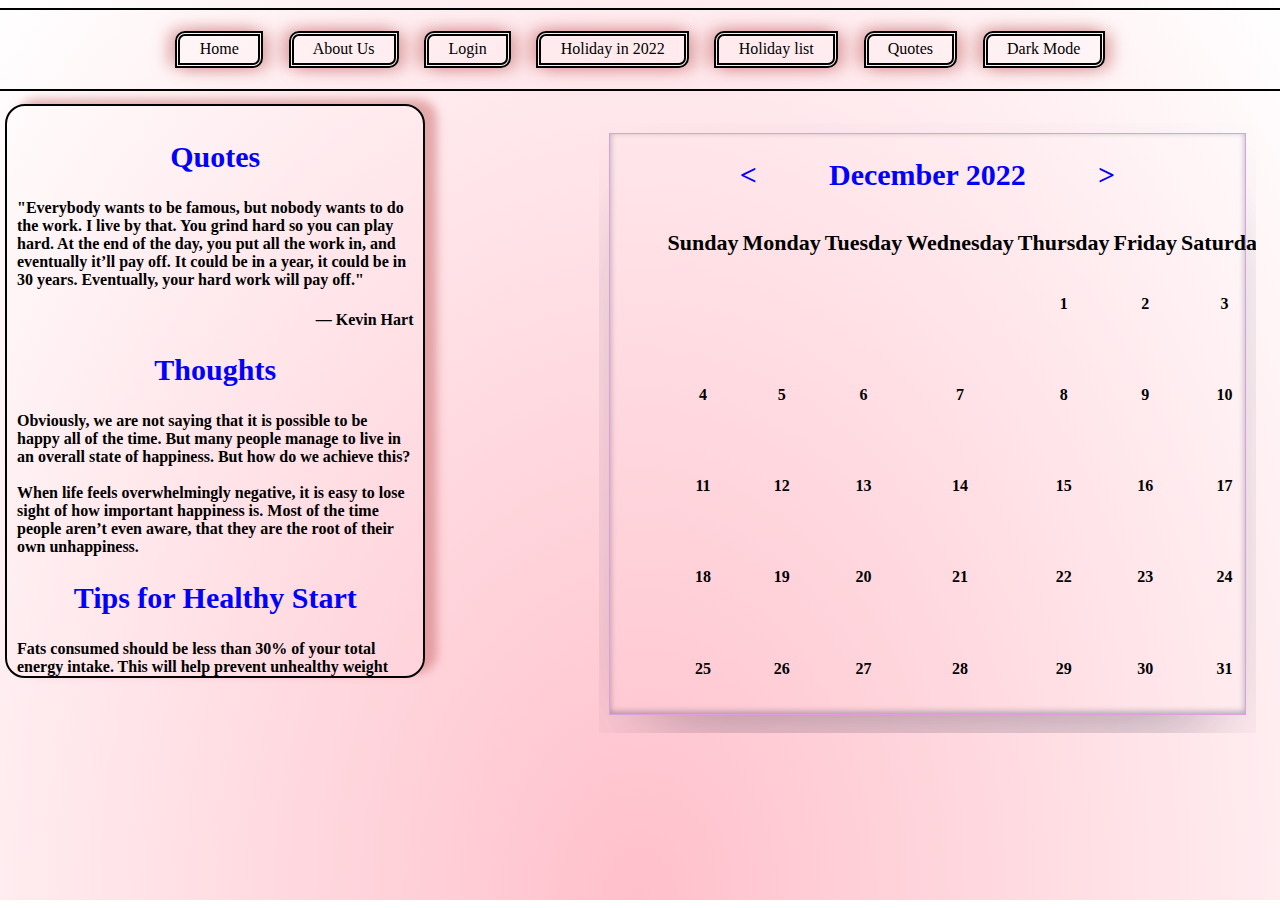
<file: index.html>
<html lang="en">
<head>
    <meta charset="UTF-8">
    <meta http-equiv="refresh" content="0; url=./HTML/index.html">
    <meta http-equiv="X-UA-Compatible" content="IE=edge">
    <meta name="viewport" content="width=device-width, initial-scale=1.0">
    <title>main proj</title>
</head>
<body>
    please wait redirecting.
</body>
</html>
</file>
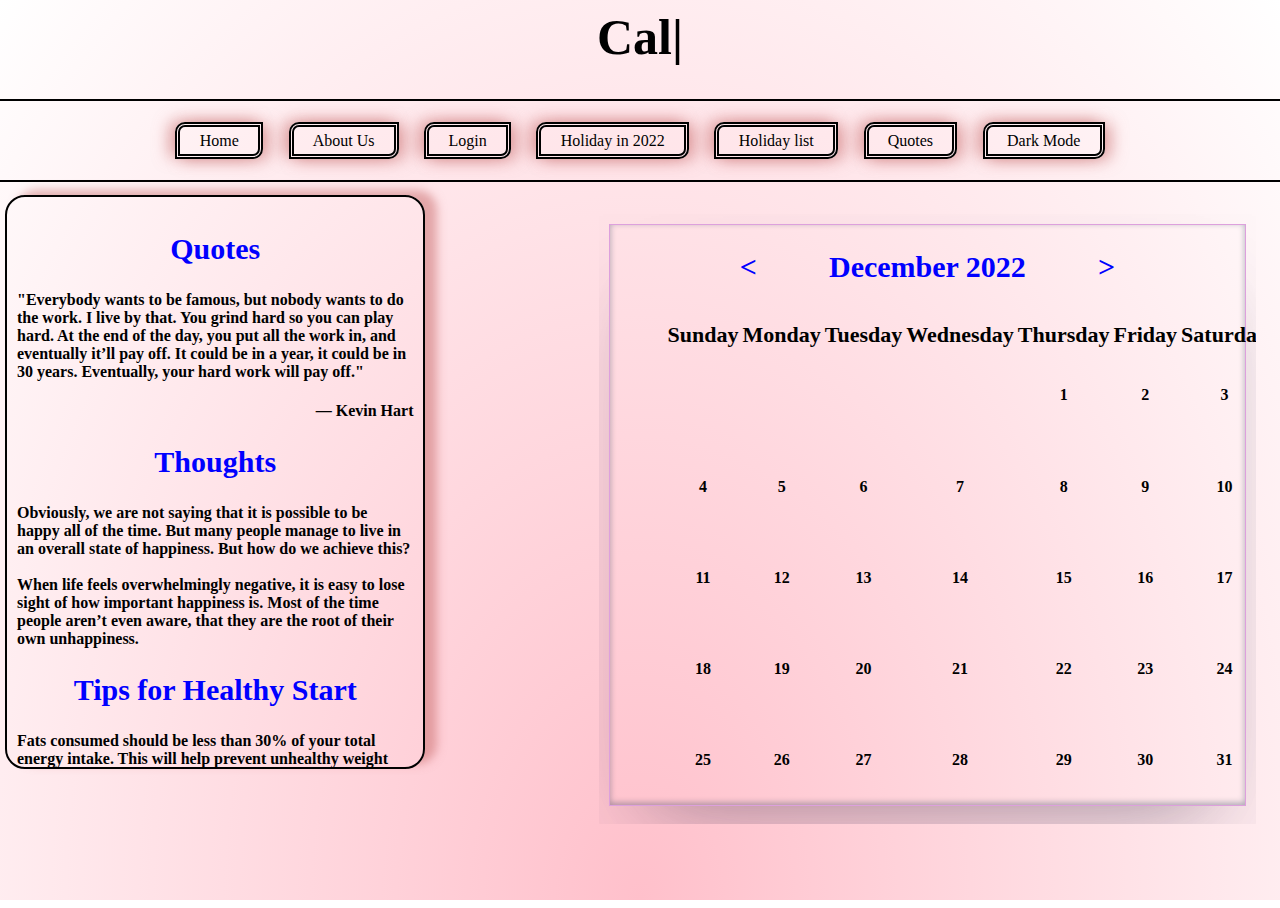
<file: HTML/index.html>
<!DOCTYPE html>
<html>
<head>
  <title>web calender </title>
  <meta name="viewport" content="width=device-width, initial-scale=1.0">
 <link rel="stylesheet" href="homestyle.css">
</head>
<body>
    <h1 align = "center" id="cal_head"></h1>
    <hr color="black">
    <div id="head-btn">
      <span onclick="window.location='/HTML/'">Home</span>
      <span onclick="window.location='../HTML/aboutus.html'">About Us</span>
      <span onclick="window.location='../HTML/login.html'">Login</span>
      <span onclick="holidays()">Holiday in 2022</span>
      <span onclick="window.location='../HTML/holidaylist.html'" >Holiday list</span>
      <span onclick="quotes()">Quotes</span>
      <span id="dar-ligt"  onclick="darklight()">Dark Mode</span>
    </div>
    <hr color="black">
    <div class="container" id="main-cont">
    <div id="leftbox" class="left" name="2">
      <div id="Quotes_div">
        <h2> <center>Quotes</center> </h2>
            <p>"Everybody wants to be famous, but nobody wants to do the work. I live by that. You grind hard so you can play hard. At the end of the day, you put all the work in, and eventually it’ll pay off. It could be in a year, it could be in 30 years. Eventually, your hard work will pay off."<h4> — Kevin Hart</h4></p>
          <h2><center>Thoughts</center></h2>
            <p>Obviously, we are not saying that it is possible to be happy all of the time. But many people manage to live in an overall state of happiness. But how do we achieve this?<br><br>
              When life feels overwhelmingly negative, it is easy to lose sight of how important happiness is. Most of the time people aren’t even aware, that they are the root of their own unhappiness.</p>
            <h2><center>Tips for Healthy Start</center></h2>
           <p>Fats consumed should be less than 30% of your total energy intake. This will help prevent unhealthy weight gain and NCDs. There are different types of fats, but unsaturated fats are preferable over saturated fats and trans-fats. WHO recommends reducing saturated fats to less than 10% of total energy intake; reducing trans-fats to less than 1% of total energy intake; and replacing both saturated fats and trans-fats to unsaturated fats.</p>  
          <h2><center>About</center></h2>
        <p>We have created this with the intend of helping people with there day to day activities on calender.</p>
      </div>
      <div id="Holiday_div">
        <h2> <center>Janury</center> </h2>
        <p>1st - New year's day</p>
        <p>9th - Guru Gobind Singh Jayanti</p>
        <p>13th - Lohri</p>
        <p>14th - Makar Sankranti</p>
        <p>17th - Pongal </p>
        <p>26th - Republic Day</p>
        <h2> <center>Febraury</center> </h2>
        <p>5th - Vasant Panchami</p>
        <p>15th - Hazarat Ali's Birthday</p>
        <p>16th - Guru Ravidas Jayanti</p>
        <p>19th - Shivaji Jayanti</p>
        <h2> <center>March</center> </h2>
        <p>1st - Maha Shivaratri</p>
        <p>17th - Holika Dahan</p>
        <p>19th - Holi</p>
        <h2> <center>April</center> </h2>
        <p>1st - Chaitra Sukhandi</p>
        <p>10th - Rama Navami</p>
        <p>14th - Mahavir Jayanti</p>
        <p>15th - Good Friday</p>
        <p>29th - Jamat UI-Vida</p>
        <h2> <center>May</center> </h2>
        <p>3rd - Ramzan/Eid-ul-Fitar</p>
        <p>16th - Buddha Purnima</p>
        <p>8th - Mother's Day</p>
        <h2> <center>June</center> </h2>
        <p>19th - Father's Day</p>
        <p>21th - June Solstice</p>
        <h2> <center>July</center> </h2>
        <p>10th - Bakrid/Eid ul-Adha</p>
        <p>13th - Guru Purnima</p>
        <h2> <center>August</center> </h2>
        <p>7th - Friendship Day</p>
        <p>9th - Muharram/Ashura</p>
        <p>11th - Raksha Bandhan (Rakhi)</p>
        <p>15th - Independence Day</p>
        <p>19th - Janmashtami</p>
        <p>31st - Ganesh Chaturthi/Vinayaka Chaturthi</p>
        <h2> <center>September</center> </h2>
        <p>8th - Onam</p>
        <p>26th - First Day of Sharad Navratri</p>
        <h2> <center>October</center> </h2>
        <p>1st- First Day of Durga Puja Festivities</p>
        <p>2nd- Mahatma Gandhi Jayanti , Maha Saptami</p>
        <p>3rd - Maha Ashtami</p>
        <p>4th - 	Maha Navami</p>
        <p>5th - Dussehra</p>
        <p>9th - Maharishi Valmiki Jayanti</p>
        <p>13th - Karaka Chaturthi (Karva Chauth)</p>
        <p>24th - Diwali/Deepavali</p>
        <p>25th - Govardhan Puja</p>
        <p>26th - Bhai Duj</p>
        <p>30th - Chhat Puja (Pratihar Sashthi/Surya Sashthi)</p>
        <p>31st - Halloween</p>
        <h2> <center>November</center> </h2>
        <p>8th - Guru Nanak Jayanti</p>
        <p>24th - Guru Tegh Bahadur's Martyrdom Day</p>
        <h2> <center>December</center> </h2>
        <p>24th - Christmas Eve</p>
        <p>25th - Christmas</p>
        <p>29th - Guru Govind Singh Jayanti</p>
      </div>
      </div>
      <div id="calender">
          <div class="right" id="cal-r" name="1">
              <div id="-11">
                <header align = "center">
                <h2>
                  <span onclick="change_back(this)"  class="a_left arrow_lr"><</span>
                  <span class="mont_name">
                    Janury 2021
                  </span>
                  <span onclick="change_next(this)" class="a_right arrow_lr">></span>
                </h2>
              </header>
              <table align="center" class="calendar" >
                <thead>
                  <tr>
                    <th>Sunday</th>
                    <th>Monday</th>
                    <th>Tuesday</th>
                    <th>Wednesday</th>
                    <th>Thursday</th>
                    <th>Friday</th>
                    <th>Saturday</th>
                  </tr>
                </thead>
                <tbody>
                  <tr>
                    <td>&nbsp;</td>
                    <td>1</td>
                    <td>2</td>
                    <td>3</td>
                    <td>4</td>
                    <td>5</td>
                    <td>6</td>
                  </tr>
                  <tr>
                    <td>7</td>
                    <td>8</td>
                    <td>9</td>
                    <td>10</td>
                    <td>11</td>
                    <td>12</td>
                    <td>13</td>
                  </tr>
                  <tr>
                    <td>14</td>
                    <td>15</td>
                    <td>16</td>
                    <td>17</td>
                    <td>18</td>
                    <td>19</td>
                    <td>20</td>
                  </tr>
                  <tr>
                    <td>21</td>
                    <td>22</td>
                    <td>23</td>
                    <td>24</td>
                    <td>25</td>
                    <td>26</td>
                    <td>27</td>
                  </tr>
                  <tr>
                    <td>28</td>
                    <td>29</td>
                    <td>30</td>
                    <td>&nbsp;</td>
                    <td>&nbsp;</td>
                    <td>&nbsp;</td>
                    <td>&nbsp;</td>
                  </tr>
                </tbody>
              </table>
            </div>
              <div id="-10">
                <header align = "center">
                <h2>
                  <span onclick="change_back(this)"  class="a_left arrow_lr"><</span>
                  <span class="mont_name">
                    Febraury 2021
                  </span>
                  <span onclick="change_next(this)" class="a_right arrow_lr">></span>
                </h2>
              </header>
              <table align="center" class="calendar" >
                <thead>
                  <tr>
                    <th>Sunday</th>
                    <th>Monday</th>
                    <th>Tuesday</th>
                    <th>Wednesday</th>
                    <th>Thursday</th>
                    <th>Friday</th>
                    <th>Saturday</th>
                  </tr>
                </thead>
                <tbody>
                  <tr>
                    <td>&nbsp;</td>
                    <td>1</td>
                    <td>2</td>
                    <td>3</td>
                    <td>4</td>
                    <td>5</td>
                    <td>6</td>
                  </tr>
                  <tr>
                    <td>7</td>
                    <td>8</td>
                    <td>9</td>
                    <td>10</td>
                    <td>11</td>
                    <td>12</td>
                    <td>13</td>
                  </tr>
                  <tr>
                    <td>14</td>
                    <td>15</td>
                    <td>16</td>
                    <td>17</td>
                    <td>18</td>
                    <td>19</td>
                    <td>20</td>
                  </tr>
                  <tr>
                    <td>21</td>
                    <td>22</td>
                    <td>23</td>
                    <td>24</td>
                    <td>25</td>
                    <td>26</td>
                    <td>27</td>
                  </tr>
                  <tr>
                    <td>28</td>
                    <td>29</td>
                    <td>30</td>
                    <td>&nbsp;</td>
                    <td>&nbsp;</td>
                    <td>&nbsp;</td>
                    <td>&nbsp;</td>
                  </tr>
                </tbody>
              </table>
            </div>
              <div id="-9">
                <header align = "center">
                <h2>
                  <span onclick="change_back(this)"  class="a_left arrow_lr"><</span>
                  <span class="mont_name">
                    March 2021
                  </span>
                  <span onclick="change_next(this)" class="a_right arrow_lr">></span>
                </h2>
              </header>
              <table align="center" class="calendar" >
                <thead>
                  <tr>
                    <th>Sunday</th>
                    <th>Monday</th>
                    <th>Tuesday</th>
                    <th>Wednesday</th>
                    <th>Thursday</th>
                    <th>Friday</th>
                    <th>Saturday</th>
                  </tr>
                </thead>
                <tbody>
                  <tr>
                    <td>&nbsp;</td>
                    <td>1</td>
                    <td>2</td>
                    <td>3</td>
                    <td>4</td>
                    <td>5</td>
                    <td>6</td>
                  </tr>
                  <tr>
                    <td>7</td>
                    <td>8</td>
                    <td>9</td>
                    <td>10</td>
                    <td>11</td>
                    <td>12</td>
                    <td>13</td>
                  </tr>
                  <tr>
                    <td>14</td>
                    <td>15</td>
                    <td>16</td>
                    <td>17</td>
                    <td>18</td>
                    <td>19</td>
                    <td>20</td>
                  </tr>
                  <tr>
                    <td>21</td>
                    <td>22</td>
                    <td>23</td>
                    <td>24</td>
                    <td>25</td>
                    <td>26</td>
                    <td>27</td>
                  </tr>
                  <tr>
                    <td>28</td>
                    <td>29</td>
                    <td>30</td>
                    <td>&nbsp;</td>
                    <td>&nbsp;</td>
                    <td>&nbsp;</td>
                    <td>&nbsp;</td>
                  </tr>
                </tbody>
              </table>
            </div>
              <div id="-8">
                <header align = "center">
                <h2>
                  <span onclick="change_back(this)"  class="a_left arrow_lr"><</span>
                  <span class="mont_name">
                    April 2021
                  </span>
                  <span onclick="change_next(this)" class="a_right arrow_lr">></span>
                </h2>
              </header>
              <table align="center" class="calendar" >
                <thead>
                  <tr>
                    <th>Sunday</th>
                    <th>Monday</th>
                    <th>Tuesday</th>
                    <th>Wednesday</th>
                    <th>Thursday</th>
                    <th>Friday</th>
                    <th>Saturday</th>
                  </tr>
                </thead>
                <tbody>
                  <tr>
                    <td>&nbsp;</td>
                    <td>1</td>
                    <td>2</td>
                    <td>3</td>
                    <td>4</td>
                    <td>5</td>
                    <td>6</td>
                  </tr>
                  <tr>
                    <td>7</td>
                    <td>8</td>
                    <td>9</td>
                    <td>10</td>
                    <td>11</td>
                    <td>12</td>
                    <td>13</td>
                  </tr>
                  <tr>
                    <td>14</td>
                    <td>15</td>
                    <td>16</td>
                    <td>17</td>
                    <td>18</td>
                    <td>19</td>
                    <td>20</td>
                  </tr>
                  <tr>
                    <td>21</td>
                    <td>22</td>
                    <td>23</td>
                    <td>24</td>
                    <td>25</td>
                    <td>26</td>
                    <td>27</td>
                  </tr>
                  <tr>
                    <td>28</td>
                    <td>29</td>
                    <td>30</td>
                    <td>&nbsp;</td>
                    <td>&nbsp;</td>
                    <td>&nbsp;</td>
                    <td>&nbsp;</td>
                  </tr>
                </tbody>
              </table>
            </div>
              <div id="-7">
                <header align = "center">
                <h2>
                  <span onclick="change_back(this)"  class="a_left arrow_lr"><</span>
                  <span class="mont_name">
                    May 2021
                  </span>
                  <span onclick="change_next(this)" class="a_right arrow_lr">></span>
                </h2>
              </header>
              <table align="center" class="calendar" >
                <thead>
                  <tr>
                    <th>Sunday</th>
                    <th>Monday</th>
                    <th>Tuesday</th>
                    <th>Wednesday</th>
                    <th>Thursday</th>
                    <th>Friday</th>
                    <th>Saturday</th>
                  </tr>
                </thead>
                <tbody>
                  <tr>
                    <td>&nbsp;</td>
                    <td>1</td>
                    <td>2</td>
                    <td>3</td>
                    <td>4</td>
                    <td>5</td>
                    <td>6</td>
                  </tr>
                  <tr>
                    <td>7</td>
                    <td>8</td>
                    <td>9</td>
                    <td>10</td>
                    <td>11</td>
                    <td>12</td>
                    <td>13</td>
                  </tr>
                  <tr>
                    <td>14</td>
                    <td>15</td>
                    <td>16</td>
                    <td>17</td>
                    <td>18</td>
                    <td>19</td>
                    <td>20</td>
                  </tr>
                  <tr>
                    <td>21</td>
                    <td>22</td>
                    <td>23</td>
                    <td>24</td>
                    <td>25</td>
                    <td>26</td>
                    <td>27</td>
                  </tr>
                  <tr>
                    <td>28</td>
                    <td>29</td>
                    <td>30</td>
                    <td>&nbsp;</td>
                    <td>&nbsp;</td>
                    <td>&nbsp;</td>
                    <td>&nbsp;</td>
                  </tr>
                </tbody>
              </table>
            </div>
              <div id="-6">
                <header align = "center">
                <h2>
                  <span onclick="change_back(this)"  class="a_left arrow_lr"><</span>
                  <span class="mont_name">
                    June 2021
                  </span>
                  <span onclick="change_next(this)" class="a_right arrow_lr">></span>
                </h2>
              </header>
              <table align="center" class="calendar" >
                <thead>
                  <tr>
                    <th>Sunday</th>
                    <th>Monday</th>
                    <th>Tuesday</th>
                    <th>Wednesday</th>
                    <th>Thursday</th>
                    <th>Friday</th>
                    <th>Saturday</th>
                  </tr>
                </thead>
                <tbody>
                  <tr>
                    <td>&nbsp;</td>
                    <td>1</td>
                    <td>2</td>
                    <td>3</td>
                    <td>4</td>
                    <td>5</td>
                    <td>6</td>
                  </tr>
                  <tr>
                    <td>7</td>
                    <td>8</td>
                    <td>9</td>
                    <td>10</td>
                    <td>11</td>
                    <td>12</td>
                    <td>13</td>
                  </tr>
                  <tr>
                    <td>14</td>
                    <td>15</td>
                    <td>16</td>
                    <td>17</td>
                    <td>18</td>
                    <td>19</td>
                    <td>20</td>
                  </tr>
                  <tr>
                    <td>21</td>
                    <td>22</td>
                    <td>23</td>
                    <td>24</td>
                    <td>25</td>
                    <td>26</td>
                    <td>27</td>
                  </tr>
                  <tr>
                    <td>28</td>
                    <td>29</td>
                    <td>30</td>
                    <td>&nbsp;</td>
                    <td>&nbsp;</td>
                    <td>&nbsp;</td>
                    <td>&nbsp;</td>
                  </tr>
                </tbody>
              </table>
            </div>
              <div id="-5">
                <header align = "center">
                <h2>
                  <span onclick="change_back(this)"  class="a_left arrow_lr"><</span>
                  <span class="mont_name">
                    July 2021
                  </span>
                  <span onclick="change_next(this)" class="a_right arrow_lr">></span>
                </h2>
              </header>
              <table align="center" class="calendar" >
                <thead>
                  <tr>
                    <th>Sunday</th>
                    <th>Monday</th>
                    <th>Tuesday</th>
                    <th>Wednesday</th>
                    <th>Thursday</th>
                    <th>Friday</th>
                    <th>Saturday</th>
                  </tr>
                </thead>
                <tbody>
                  <tr>
                    <td>&nbsp;</td>
                    <td>1</td>
                    <td>2</td>
                    <td>3</td>
                    <td>4</td>
                    <td>5</td>
                    <td>6</td>
                  </tr>
                  <tr>
                    <td>7</td>
                    <td>8</td>
                    <td>9</td>
                    <td>10</td>
                    <td>11</td>
                    <td>12</td>
                    <td>13</td>
                  </tr>
                  <tr>
                    <td>14</td>
                    <td>15</td>
                    <td>16</td>
                    <td>17</td>
                    <td>18</td>
                    <td>19</td>
                    <td>20</td>
                  </tr>
                  <tr>
                    <td>21</td>
                    <td>22</td>
                    <td>23</td>
                    <td>24</td>
                    <td>25</td>
                    <td>26</td>
                    <td>27</td>
                  </tr>
                  <tr>
                    <td>28</td>
                    <td>29</td>
                    <td>30</td>
                    <td>&nbsp;</td>
                    <td>&nbsp;</td>
                    <td>&nbsp;</td>
                    <td>&nbsp;</td>
                  </tr>
                </tbody>
              </table>
            </div>
              <div id="-4">
                <header align = "center">
                <h2>
                  <span onclick="change_back(this)"  class="a_left arrow_lr"><</span>
                  <span class="mont_name">
                    August 2021
                  </span>
                  <span onclick="change_next(this)" class="a_right arrow_lr">></span>
                </h2>
              </header>
              <table align="center" class="calendar" >
                <thead>
                  <tr>
                    <th>Sunday</th>
                    <th>Monday</th>
                    <th>Tuesday</th>
                    <th>Wednesday</th>
                    <th>Thursday</th>
                    <th>Friday</th>
                    <th>Saturday</th>
                  </tr>
                </thead>
                <tbody>
                  <tr>
                    <td>&nbsp;</td>
                    <td>1</td>
                    <td>2</td>
                    <td>3</td>
                    <td>4</td>
                    <td>5</td>
                    <td>6</td>
                  </tr>
                  <tr>
                    <td>7</td>
                    <td>8</td>
                    <td>9</td>
                    <td>10</td>
                    <td>11</td>
                    <td>12</td>
                    <td>13</td>
                  </tr>
                  <tr>
                    <td>14</td>
                    <td>15</td>
                    <td>16</td>
                    <td>17</td>
                    <td>18</td>
                    <td>19</td>
                    <td>20</td>
                  </tr>
                  <tr>
                    <td>21</td>
                    <td>22</td>
                    <td>23</td>
                    <td>24</td>
                    <td>25</td>
                    <td>26</td>
                    <td>27</td>
                  </tr>
                  <tr>
                    <td>28</td>
                    <td>29</td>
                    <td>30</td>
                    <td>&nbsp;</td>
                    <td>&nbsp;</td>
                    <td>&nbsp;</td>
                    <td>&nbsp;</td>
                  </tr>
                </tbody>
              </table>
            </div>
              <div id="-3">
                <header align = "center">
                <h2>
                  <span onclick="change_back(this)"  class="a_left arrow_lr"><</span>
                  <span class="mont_name">
                    September 2021
                  </span>
                  <span onclick="change_next(this)" class="a_right arrow_lr">></span>
                </h2>
              </header>
              <table align="center" class="calendar" >
                <thead>
                  <tr>
                    <th>Sunday</th>
                    <th>Monday</th>
                    <th>Tuesday</th>
                    <th>Wednesday</th>
                    <th>Thursday</th>
                    <th>Friday</th>
                    <th>Saturday</th>
                  </tr>
                </thead>
                <tbody>
                  <tr>
                    <td>&nbsp;</td>
                    <td>1</td>
                    <td>2</td>
                    <td>3</td>
                    <td>4</td>
                    <td>5</td>
                    <td>6</td>
                  </tr>
                  <tr>
                    <td>7</td>
                    <td>8</td>
                    <td>9</td>
                    <td>10</td>
                    <td>11</td>
                    <td>12</td>
                    <td>13</td>
                  </tr>
                  <tr>
                    <td>14</td>
                    <td>15</td>
                    <td>16</td>
                    <td>17</td>
                    <td>18</td>
                    <td>19</td>
                    <td>20</td>
                  </tr>
                  <tr>
                    <td>21</td>
                    <td>22</td>
                    <td>23</td>
                    <td>24</td>
                    <td>25</td>
                    <td>26</td>
                    <td>27</td>
                  </tr>
                  <tr>
                    <td>28</td>
                    <td>29</td>
                    <td>30</td>
                    <td>&nbsp;</td>
                    <td>&nbsp;</td>
                    <td>&nbsp;</td>
                    <td>&nbsp;</td>
                  </tr>
                </tbody>
              </table>
            </div>
              <div id="-2">
                <header align = "center">
                <h2>
                  <span onclick="change_back(this)"  class="a_left arrow_lr"><</span>
                  <span class="mont_name">
                    October 2021
                  </span>
                  <span onclick="change_next(this)" class="a_right arrow_lr">></span>
                </h2>
              </header>
              <table align="center" class="calendar" >
                <thead>
                  <tr>
                    <th>Sunday</th>
                    <th>Monday</th>
                    <th>Tuesday</th>
                    <th>Wednesday</th>
                    <th>Thursday</th>
                    <th>Friday</th>
                    <th>Saturday</th>
                  </tr>
                </thead>
                <tbody>
                  <tr>
                    <td>&nbsp;</td>
                    <td>1</td>
                    <td>2</td>
                    <td>3</td>
                    <td>4</td>
                    <td>5</td>
                    <td>6</td>
                  </tr>
                  <tr>
                    <td>7</td>
                    <td>8</td>
                    <td>9</td>
                    <td>10</td>
                    <td>11</td>
                    <td>12</td>
                    <td>13</td>
                  </tr>
                  <tr>
                    <td>14</td>
                    <td>15</td>
                    <td>16</td>
                    <td>17</td>
                    <td>18</td>
                    <td>19</td>
                    <td>20</td>
                  </tr>
                  <tr>
                    <td>21</td>
                    <td>22</td>
                    <td>23</td>
                    <td>24</td>
                    <td>25</td>
                    <td>26</td>
                    <td>27</td>
                  </tr>
                  <tr>
                    <td>28</td>
                    <td>29</td>
                    <td>30</td>
                    <td>&nbsp;</td>
                    <td>&nbsp;</td>
                    <td>&nbsp;</td>
                    <td>&nbsp;</td>
                  </tr>
                </tbody>
              </table>
            </div>
              <div id="-1">
                <header align = "center">
                <h2>
                  <span onclick="change_back(this)"  class="a_left arrow_lr"><</span>
                  <span class="mont_name">
                    November 2021
                  </span>
                  <span onclick="change_next(this)" class="a_right arrow_lr">></span>
                </h2>
              </header>
              <table align="center" class="calendar" >
                <thead>
                  <tr>
                    <th>Sunday</th>
                    <th>Monday</th>
                    <th>Tuesday</th>
                    <th>Wednesday</th>
                    <th>Thursday</th>
                    <th>Friday</th>
                    <th>Saturday</th>
                  </tr>
                </thead>
                <tbody>
                  <tr>
                    <td>&nbsp;</td>
                    <td>1</td>
                    <td>2</td>
                    <td>3</td>
                    <td>4</td>
                    <td>5</td>
                    <td>6</td>
                  </tr>
                  <tr>
                    <td>7</td>
                    <td>8</td>
                    <td>9</td>
                    <td>10</td>
                    <td>11</td>
                    <td>12</td>
                    <td>13</td>
                  </tr>
                  <tr>
                    <td>14</td>
                    <td>15</td>
                    <td>16</td>
                    <td>17</td>
                    <td>18</td>
                    <td>19</td>
                    <td>20</td>
                  </tr>
                  <tr>
                    <td>21</td>
                    <td>22</td>
                    <td>23</td>
                    <td>24</td>
                    <td>25</td>
                    <td>26</td>
                    <td>27</td>
                  </tr>
                  <tr>
                    <td>28</td>
                    <td>29</td>
                    <td>30</td>
                    <td>&nbsp;</td>
                    <td>&nbsp;</td>
                    <td>&nbsp;</td>
                    <td>&nbsp;</td>
                  </tr>
                </tbody>
              </table>
            </div>
              <div id="0">
                <header align = "center">
                <h2>
                  <span onclick="change_back(this)"  class="a_left arrow_lr"><</span>
                  <span class="mont_name">
                    December 2021
                  </span>
                  <span onclick="change_next(this)" class="a_right arrow_lr">></span>
                </h2>
              </header>
              <table align="center" class="calendar" >
                <thead>
                  <tr>
                    <th>Sunday</th>
                    <th>Monday</th>
                    <th>Tuesday</th>
                    <th>Wednesday</th>
                    <th>Thursday</th>
                    <th>Friday</th>
                    <th>Saturday</th>
                  </tr>
                </thead>
                <tbody>
                  <tr>
                    <td>&nbsp;</td>
                    <td>&nbsp;</td>
                    <td>&nbsp;</td>
                    <td>1</td>
                    <td>2</td>
                    <td>3</td>
                    <td>4</td>
                  </tr>
                  <tr>
                    <td>5</td>
                    <td>6</td>
                    <td>7</td>
                    <td>8</td>
                    <td>9</td>
                    <td>10</td>
                    <td>11</td>
                  </tr>
                  <tr>
                    <td>12</td>
                    <td>13</td>
                    <td>14</td>
                    <td>15</td>
                    <td>16</td>
                    <td>17</td>
                    <td>18</td>
                  </tr>
                  <tr>
                    <td>19</td>
                    <td>20</td>
                    <td>21</td>
                    <td>22</td>
                    <td>23</td>
                    <td>24</td>
                    <td>25</td>
                  </tr>
                  <tr>
                    <td>26</td>
                    <td>27</td>
                    <td>28</td>
                    <td>29</td>
                    <td>30</td>
                    <td>31</td>
                    <td>&nbsp;</td>
                  </tr>
                </tbody>
              </table>
            </div>
              <div id="1">
                <header align = "center">
                <h2>
                  <span onclick="change_back(this)"  class="a_left arrow_lr"><</span>
                  <span class="mont_name">
                    Janury 2022
                  </span>
                  <span onclick="change_next(this)" class="a_right arrow_lr">></span>
                </h2>
              </header>
              <table align="center" class="calendar" >
                <thead>
                  <tr>
                    <th>Sunday</th>
                    <th>Monday</th>
                    <th>Tuesday</th>
                    <th>Wednesday</th>
                    <th>Thursday</th>
                    <th>Friday</th>
                    <th>Saturday</th>                
                  </tr>
                </thead>
                <tbody>
                  <tr>
                    <td>&nbsp;</td>
                    <td>&nbsp;</td>
                    <td>&nbsp;</td>
                    <td>&nbsp;</td>
                    <td>&nbsp;</td>
                    <td>&nbsp;</td>
                    <td>1</td>
                  </tr>
                  <tr>
                    <td>2</td>
                    <td>3</td>
                    <td>4</td>
                    <td>5</td>
                    <td>6</td>
                    <td>7</td>
                    <td>8</td>
                  </tr>
                  <tr>
                    <td>9</td>
                    <td>10</td>
                    <td>11</td>
                    <td>12</td>
                    <td>13</td>
                    <td>14</td>
                    <td>15</td>
                  </tr>
                  <tr>
                    <td>16</td>
                    <td>17</td>
                    <td>18</td>
                    <td>19</td>
                    <td>20</td>
                    <td>21</td>
                    <td>22</td>
                  </tr>
                  <tr>
                    <td>23</td>
                    <td>24</td>
                    <td>25</td>
                    <td>26</td>
                    <td>27</td>
                    <td>28</td>
                    <td>29</td>
                  </tr>
                  <tr>
                    <td>30</td>
                    <td>31</td>
                    <td>&nbsp;</td>
                    <td>&nbsp;</td>
                    <td>&nbsp;</td>
                    <td>&nbsp;</td>
                    <td>&nbsp;</td>
                  </tr>
                </tbody>
              </table>
            </div>
              <div id="2">
                <header align = "center">
                <h2>
                  <span onclick="change_back(this)"  class="a_left arrow_lr"><</span>
                  <span class="mont_name">
                    Febraury 2022
                  </span>
                  <span onclick="change_next(this)" class="a_right arrow_lr">></span>
                </h2>
              </header>
              <table align="center" class="calendar" >
                <thead>
                  <tr>
                    <th>Sunday</th>
                    <th>Monday</th>
                    <th>Tuesday</th>
                    <th>Wednesday</th>
                    <th>Thursday</th>
                    <th>Friday</th>
                    <th>Saturday</th>               
                  </tr>
                </thead>
                <tbody>
                  <tr>
                    <td>&nbsp;</td>
                    <td>&nbsp;</td>
                    <td>1</td>
                    <td>2</td>
                    <td>3</td>
                    <td>4</td>
                    <td>5</td>
                  </tr>
                  <tr>
                    <td>6</td>
                    <td>7</td>
                    <td>8</td>
                    <td>9</td>
                    <td>10</td>
                    <td>11</td>
                    <td>12</td>
                  </tr>
                  <tr>
                    <td>13</td>
                    <td>14</td>
                    <td>15</td>
                    <td>16</td>
                    <td>17</td>
                    <td>18</td>
                    <td>19</td>
                  </tr>
                  <tr>
                    <td>20</td>
                    <td>21</td>
                    <td>22</td>
                    <td>23</td>
                    <td>24</td>
                    <td>25</td>
                    <td>26</td>
                  </tr>
                  <tr>
                    <td>27</td>
                    <td>28</td>
                    <td>&nbsp;</td>
                    <td>&nbsp;</td>
                    <td>&nbsp;</td>
                    <td>&nbsp;</td>
                    <td>&nbsp;</td>
                  </tr>
                </tbody>
              </table>
            </div>
              <div id="3">
                <header align = "center">
                <h2>
                  <span onclick="change_back(this)"  class="a_left arrow_lr"><</span>
                  <span class="mont_name">
                    March 2022
                  </span>
                  <span onclick="change_next(this)" class="a_right arrow_lr">></span>
                </h2>
              </header>
              <table align="center" class="calendar" >
                <thead>
                  <tr>
                    <th>Sunday</th>
                    <th>Monday</th>
                    <th>Tuesday</th>
                    <th>Wednesday</th>
                    <th>Thursday</th>
                    <th>Friday</th>
                    <th>Saturday</th>
                  </tr>
                </thead>
                <tbody>
                  <tr>
                    <td>&nbsp;</td>
                    <td>&nbsp;</td>
                    <td>1</td>
                    <td>2</td>
                    <td>3</td>
                    <td>4</td>
                    <td>5</td>
                  </tr>
                  <tr>
                    <td>6</td>
                    <td>7</td>
                    <td>8</td>
                    <td>9</td>
                    <td>10</td>
                    <td>11</td>
                    <td>12</td>
                  </tr>
                  <tr>
                    <td>13</td>
                    <td>14</td>
                    <td>15</td>
                    <td>16</td>
                    <td>17</td>
                    <td>18</td>
                    <td>19</td>
                  </tr>
                  <tr>
                    <td>20</td>
                    <td>21</td>
                    <td>22</td>
                    <td>23</td>
                    <td>24</td>
                    <td>25</td>
                    <td>26</td>
                  </tr>
                  <tr>
                    <td>27</td>
                    <td>28</td>
                    <td>29</td>
                    <td>30</td>
                    <td>31</td>
                    <td>&nbsp;</td>
                    <td>&nbsp;</td>
                  </tr>
                </tbody>
              </table>
            </div>
              <div id="4">
                <header align = "center">
                <h2>
                  <span onclick="change_back(this)"  class="a_left arrow_lr"><</span>
                  <span class="mont_name">
                    April 2022
                  </span>
                  <span onclick="change_next(this)" class="a_right arrow_lr">></span>
                </h2>
              </header>
              <table align="center" class="calendar" >
                <thead>
                  <tr>
                    <th>Sunday</th>
                    <th>Monday</th>
                    <th>Tuesday</th>
                    <th>Wednesday</th>
                    <th>Thursday</th>
                    <th>Friday</th>
                    <th>Saturday</th>
                  </tr>
                </thead>
                <tbody>
                  <tr>
                    <td>&nbsp;</td>
                    <td>&nbsp;</td>
                    <td>&nbsp;</td>
                    <td>&nbsp;</td>
                    <td>&nbsp;</td>
                    <td>1</td>
                    <td>2</td>
                  </tr>
                  <tr>
                    <td>3</td>
                    <td>4</td>
                    <td>5</td>
                    <td>6</td>
                    <td>7</td>
                    <td>8</td>
                    <td>9</td>
                  </tr>
                  <tr>
                    <td>10</td>
                    <td>11</td>
                    <td>12</td>
                    <td>13</td>
                    <td>14</td>
                    <td>15</td>
                    <td>16</td>
                  </tr>
                  <tr>
                    <td>17</td>
                    <td>18</td>
                    <td>19</td>
                    <td>20</td>
                    <td>21</td>
                    <td>22</td>
                    <td>23</td>
                  </tr>
                  <tr>
                    <td>24</td>
                    <td>25</td>
                    <td>26</td>
                    <td>27</td>
                    <td>28</td>
                    <td>29</td>
                    <td>30</td>
                  </tr>
                </tbody>
              </table>
            </div>
              <div id="5">
                <header align = "center">
                <h2>
                  <span onclick="change_back(this)"  class="a_left arrow_lr"><</span>
                  <span class="mont_name">
                    May 2022
                  </span>
                  <span onclick="change_next(this)" class="a_right arrow_lr">></span>
                </h2>
              </header>
              <table align="center" class="calendar" >
                <thead>
                  <tr>
                    <th>Sunday</th>
                    <th>Monday</th>
                    <th>Tuesday</th>
                    <th>Wednesday</th>
                    <th>Thursday</th>
                    <th>Friday</th>
                    <th>Saturday</th>                
                  </tr>
                </thead>
                <tbody>
                  <tr>
                    <td>1</td>
                    <td>2</td>
                    <td>3</td>
                    <td>4</td>
                    <td>5</td>
                    <td>6</td>
                    <td>7</td>
                  </tr>
                  <tr>
                    <td>8</td>
                    <td>9</td>
                    <td>10</td>
                    <td>11</td>
                    <td>12</td>
                    <td>13</td>
                    <td>14</td>
                  </tr>
                  <tr>
                    <td>15</td>
                    <td>16</td>
                    <td>17</td>
                    <td>18</td>
                    <td>19</td>
                    <td>20</td>
                    <td>21</td>
                  </tr>
                  <tr>
                    <td>22</td>
                    <td>23</td>
                    <td>24</td>
                    <td>25</td>
                    <td>26</td>
                    <td>27</td>
                    <td>28</td>
                  </tr>
                  <tr>
                    <td>29</td>
                    <td>30</td>
                    <td>31</td>
                    <td>&nbsp;</td>
                    <td>&nbsp;</td>
                    <td>&nbsp;</td>
                    <td>&nbsp;</td>
                  </tr>
                </tbody>
              </table>
            </div>
              <div id="6">
                <header align = "center">
                <h2>
                  <span onclick="change_back(this)"  class="a_left arrow_lr"><</span>
                  <span class="mont_name">
                    June 2022
                  </span>
                  <span onclick="change_next(this)" class="a_right arrow_lr">></span>
                </h2>
              </header>
              <table align="center" class="calendar" >
                <thead>
                  <tr>
                    <th>Sunday</th>
                    <th>Monday</th>
                    <th>Tuesday</th>
                    <th>Wednesday</th>
                    <th>Thursday</th>
                    <th>Friday</th>
                    <th>Saturday</th>                
                  </tr>
                </thead>
                <tbody>
                  <tr>
                    <td>&nbsp;</td>
                    <td>&nbsp;</td>
                    <td>&nbsp;</td>
                    <td>1</td>
                    <td>2</td>
                    <td>3</td>
                    <td>4</td>
                  </tr>
                  <tr>
                    <td>5</td>
                    <td>6</td>
                    <td>7</td>
                    <td>8</td>
                    <td>9</td>
                    <td>10</td>
                    <td>11</td>
                  </tr>
                  <tr>
                    <td>12</td>
                    <td>13</td>
                    <td>14</td>
                    <td>15</td>
                    <td>16</td>
                    <td>17</td>
                    <td>18</td>
                  </tr>
                  <tr>
                    <td>19</td>
                    <td>20</td>
                    <td>21</td>
                    <td>22</td>
                    <td>23</td>
                    <td>24</td>
                    <td>25</td>
                  </tr>
                  <tr>
                    <td>26</td>
                    <td>27</td>
                    <td>28</td>
                    <td>29</td>
                    <td>30</td>
                    <td>&nbsp;</td>
                    <td>&nbsp;</td>
                  </tr>
                </tbody>
              </table>
            </div>
              <div id="7">
                <header align = "center">
                <h2>
                  <span onclick="change_back(this)"  class="a_left arrow_lr"><</span>
                  <span class="mont_name">
                    July 2022
                  </span>
                  <span onclick="change_next(this)" class="a_right arrow_lr">></span>
                </h2>
              </header>
              <table align="center" class="calendar" >
                <thead>
                  <tr>
                    <th>Sunday</th>
                    <th>Monday</th>
                    <th>Tuesday</th>
                    <th>Wednesday</th>
                    <th>Thursday</th>
                    <th>Friday</th>
                    <th>Saturday</th>  
                  </tr>
                </thead>
                <tbody>
                  <tr>
                    <td>&nbsp;</td>
                    <td>&nbsp;</td>
                    <td>&nbsp;</td>
                    <td>&nbsp;</td>
                    <td>&nbsp;</td>
                    <td>1</td>
                    <td>2</td>
                  </tr>
                  <tr>
                    <td>3</td>
                    <td>4</td>
                    <td>5</td>
                    <td>6</td>
                    <td>7</td>
                    <td>8</td>
                    <td>9</td>
                  </tr>
                  <tr>
                    <td>10</td>
                    <td>11</td>
                    <td>12</td>
                    <td>13</td>
                    <td>14</td>
                    <td>15</td>
                    <td>16</td>
                  </tr>
                  <tr>
                    <td>17</td>
                    <td>18</td>
                    <td>19</td>
                    <td>20</td>
                    <td>21</td>
                    <td>22</td>
                    <td>23</td>
                  </tr>
                  <tr>
                    <td>24</td>
                    <td>25</td>
                    <td>26</td>
                    <td>27</td>
                    <td>28</td>
                    <td>29</td>
                    <td>30</td>
                  </tr>
                  <tr>
                    <td>31</td>
                    <td>&nbsp;</td>
                    <td>&nbsp;</td>
                    <td>&nbsp;</td>
                    <td>&nbsp;</td>
                    <td>&nbsp;</td>
                    <td>&nbsp;</td>
                </tbody>
              </table>
            </div>
              <div id="8">
                <header align = "center">
                <h2>
                  <span onclick="change_back(this)"  class="a_left arrow_lr"><</span>
                  <span class="mont_name">
                    August 2022
                  </span>
                  <span onclick="change_next(this)" class="a_right arrow_lr">></span>
                </h2>
              </header>
              <table align="center" class="calendar" >
                <thead>
                  <tr>
                    <th>Sunday</th>
                    <th>Monday</th>
                    <th>Tuesday</th>
                    <th>Wednesday</th>
                    <th>Thursday</th>
                    <th>Friday</th>
                    <th>Saturday</th>
                  </tr>
                </thead>
                <tbody>
                  <tr>
                    <td>&nbsp;</td>
                    <td>1</td>
                    <td>2</td>
                    <td>3</td>
                    <td>4</td>
                    <td>5</td>
                    <td>6</td>
                  </tr>
                  <tr>
                    <td>7</td>
                    <td>8</td>
                    <td>9</td>
                    <td>10</td>
                    <td>11</td>
                    <td>12</td>
                    <td>13</td>
                  </tr>
                  <tr>
                    <td>14</td>
                    <td>15</td>
                    <td>16</td>
                    <td>17</td>
                    <td>18</td>
                    <td>19</td>
                    <td>20</td>
                  </tr>
                  <tr>
                    <td>21</td>
                    <td>22</td>
                    <td>23</td>
                    <td>24</td>
                    <td>25</td>
                    <td>26</td>
                    <td>27</td>
                  </tr>
                  <tr>
                    <td>28</td>
                    <td>29</td>
                    <td>30</td>
                    <td>31</td>
                    <td>&nbsp;</td>
                    <td>&nbsp;</td>
                    <td>&nbsp;</td>
                  </tr>
                </tbody>
              </table>
            </div>
              <div id="9">
                <header align = "center">
                <h2>
                  <span onclick="change_back(this)"  class="a_left arrow_lr"><</span>
                  <span class="mont_name">
                    September 2022
                  </span>
                  <span onclick="change_next(this)" class="a_right arrow_lr">></span>
                </h2>
              </header>
              <table align="center" class="calendar" >
                <thead>
                  <tr>
                    <th>Sunday</th>
                    <th>Monday</th>
                    <th>Tuesday</th>
                    <th>Wednesday</th>
                    <th>Thursday</th>
                    <th>Friday</th>
                    <th>Saturday</th> 
                  </tr>
                </thead>
                <tbody>
                  <tr>
                    <td>&nbsp;</td>
                    <td>&nbsp;</td>
                    <td>&nbsp;</td>
                    <td>&nbsp;</td>
                    <td>1</td>
                    <td>2</td>
                    <td>3</td>
                  </tr>
                  <tr>
                    <td>4</td>
                    <td>5</td>
                    <td>6</td>
                    <td>7</td>
                    <td>8</td>
                    <td>9</td>
                    <td>10</td>
                  </tr>
                  <tr>
                    <td>11</td>
                    <td>12</td>
                    <td>13</td>
                    <td>14</td>
                    <td>15</td>
                    <td>16</td>
                    <td>17</td>
                  </tr>
                  <tr>
                    <td>18</td>
                    <td>19</td>
                    <td>20</td>
                    <td>21</td>
                    <td>22</td>
                    <td>23</td>
                    <td>24</td>
                  </tr>
                  <tr>
                    <td>25</td>
                    <td>26</td>
                    <td>27</td>
                    <td>28</td>
                    <td>29</td>
                    <td>30</td>
                    <td>&nbsp;</td>
                  </tr>
                </tbody>
              </table>
            </div>
              <div id="10">
                <header align = "center">
                <h2>
                  <span onclick="change_back(this)"  class="a_left arrow_lr"><</span>
                  <span class="mont_name">
                    October 2022
                  </span>
                  <span onclick="change_next(this)" class="a_right arrow_lr">></span>
                </h2>
              </header>
              <table align="center" class="calendar" >
                <thead>
                  <tr>
                    <th>Sunday</th>
                    <th>Monday</th>
                    <th>Tuesday</th>
                    <th>Wednesday</th>
                    <th>Thursday</th>
                    <th>Friday</th>
                    <th>Saturday</th>               
                  </tr>
                </thead>
                <tbody>
                  <tr>
                    <td>&nbsp;</td>
                    <td>&nbsp;</td>
                    <td>&nbsp;</td>
                    <td>&nbsp;</td>
                    <td>&nbsp;</td>
                    <td>&nbsp;</td>
                    <td>1</td>
                  </tr>
                  <tr>
                    <td>2</td>
                    <td>3</td>
                    <td>4</td>
                    <td>5</td>
                    <td>6</td>
                    <td>7</td>
                    <td>8</td>
                  </tr>
                  <tr>
                    <td>9</td>
                    <td>10</td>
                    <td>11</td>
                    <td>12</td>
                    <td>13</td>
                    <td>14</td>
                    <td>15</td>
                  </tr>
                  <tr>
                    <td>16</td>
                    <td>17</td>
                    <td>18</td>
                    <td>19</td>
                    <td>20</td>
                    <td>21</td>
                    <td>22</td>
                  </tr>
                  <tr>
                    <td>23</td>
                    <td>24</td>
                    <td>25</td>
                    <td>26</td>
                    <td>27</td>
                    <td>28</td>
                    <td>29</td>
                  </tr>
                  <tr>
                    <td>30</td>
                    <td>31</td>
                    <td>&nbsp;</td>
                    <td>&nbsp;</td>
                    <td>&nbsp;</td>
                    <td>&nbsp;</td>
                    <td>&nbsp;</td>
                  </tr>
                </tbody>
              </table>
            </div>
              <div id="11">
                <header align = "center">
                <h2>
                  <span onclick="change_back(this)"  class="a_left arrow_lr"><</span>
                  <span class="mont_name">
                    November 2022
                  </span>
                  <span onclick="change_next(this)" class="a_right arrow_lr">></span>
                </h2>
              </header>
              <table align="center" class="calendar" >
                <thead>
                  <tr>
                    <th>Sunday</th>
                    <th>Monday</th>
                    <th>Tuesday</th>
                    <th>Wednesday</th>
                    <th>Thursday</th>
                    <th>Friday</th>
                    <th>Saturday</th>               
                  </tr>
                </thead>
                <tbody>
                  <tr>
                    <td>&nbsp;</td>
                    <td>&nbsp;</td>
                    <td>1</td>
                    <td>2</td>
                    <td>3</td>
                    <td>4</td>
                    <td>5</td>
                  </tr>
                  <tr>
                    <td>6</td>
                    <td>7</td>
                    <td>8</td>
                    <td>9</td>
                    <td>10</td>
                    <td>11</td>
                    <td>12</td>
                  </tr>
                  <tr>
                    <td>13</td>
                    <td>14</td>
                    <td>15</td>
                    <td>16</td>
                    <td>17</td>
                    <td>18</td>
                    <td>19</td>
                  </tr>
                  <tr>
                    <td>20</td>
                    <td>21</td>
                    <td>22</td>
                    <td>23</td>
                    <td>24</td>
                    <td>25</td>
                    <td>26</td>
                  </tr>
                  <tr>
                    <td>27</td>
                    <td>28</td>
                    <td>29</td>
                    <td>30</td>
                    <td>&nbsp;</td>
                    <td>&nbsp;</td>
                    <td>&nbsp;</td>
                  </tr>
                </tbody>
              </table>
            </div>
              <div id="12" style="display: block;">
                <header align = "center">
                <h2>
                  <span onclick="change_back(this)"  class="a_left arrow_lr"><</span>
                  <span class="mont_name">
                    December 2022
                  </span>
                  <span onclick="change_next(this)" class="a_right arrow_lr">></span>
                </h2>
              </header>
              <table align="center" class="calendar" >
                <thead>
                  <tr><th>Sunday</th>
                    <th>Monday</th>
                    <th>Tuesday</th>
                    <th>Wednesday</th>
                    <th>Thursday</th>
                    <th>Friday</th>
                    <th>Saturday</th>
                    
                  </tr>
                </thead>
                <tbody>
                  <tr>
                    <td>&nbsp;</td>
                    <td>&nbsp;</td>
                    <td>&nbsp;</td>
                    <td>&nbsp;</td>
                    <td>1</td>
                    <td>2</td>
                    <td>3</td>
                  </tr>
                  <tr>
                    <td>4</td>
                    <td>5</td>
                    <td>6</td>
                    <td>7</td>
                    <td>8</td>
                    <td>9</td>
                    <td>10</td>
                  </tr>
                  <tr>
                    <td>11</td>
                    <td>12</td>
                    <td>13</td>
                    <td>14</td>
                    <td>15</td>
                    <td>16</td>
                    <td>17</td>
                  </tr>
                  <tr>
                    <td>18</td>
                    <td>19</td>
                    <td>20</td>
                    <td>21</td>
                    <td>22</td>
                    <td>23</td>
                    <td>24</td>
                  </tr>
                  <tr>
                    <td>25</td>
                    <td>26</td>
                    <td>27</td>
                    <td>28</td>
                    <td>29</td>
                    <td>30</td>
                    <td>31</td>
                  </tr>
                </tbody>
              </table>
            </div>
              <div id="13">
                <header align = "center">
                <h2>
                  <span onclick="change_back(this)"  class="a_left arrow_lr"><</span>
                  <span class="mont_name">
                    Janury 2023
                  </span>
                  <span onclick="change_next(this)" class="a_right arrow_lr">></span>
                </h2>
              </header>
              <table align="center" class="calendar" >
                <thead>
                  <tr>
                    <th>Sunday</th>
                    <th>Monday</th>
                    <th>Tuesday</th>
                    <th>Wednesday</th>
                    <th>Thursday</th>
                    <th>Friday</th>
                    <th>Saturday</th>                
                  </tr>
                </thead>
                <tbody>
                  <tr>
                    <td>1</td>
                    <td>2</td>
                    <td>3</td>
                    <td>4</td>
                    <td>5</td>
                    <td>6</td>
                    <td>7</td>
                  </tr>
                  <tr>
                    <td>8</td>
                    <td>9</td>
                    <td>10</td>
                    <td>11</td>
                    <td>12</td>
                    <td>13</td>
                    <td>14</td>
                  </tr>
                  <tr>
                    <td>15</td>
                    <td>16</td>
                    <td>17</td>
                    <td>18</td>
                    <td>19</td>
                    <td>20</td>
                    <td>21</td>
                  </tr>
                  <tr>
                    <td>22</td>
                    <td>23</td>
                    <td>24</td>
                    <td>25</td>
                    <td>26</td>
                    <td>27</td>
                    <td>28</td>
                  </tr>
                  <tr>
                    <td>29</td>
                    <td>30</td>
                    <td>31</td>
                    <td>&nbsp;</td>
                    <td>&nbsp;</td>
                    <td>&nbsp;</td>
                    <td>&nbsp;</td>
                  </tr>
                  
                </tbody>
              </table>
            </div>
              <div id="14">
                <header align = "center">
                <h2>
                  <span onclick="change_back(this)"  class="a_left arrow_lr"><</span>
                  <span class="mont_name">
                    Febraury 2023
                  </span>
                  <span onclick="change_next(this)" class="a_right arrow_lr">></span>
                </h2>
              </header>
              <table align="center" class="calendar" >
                <thead>
                  <tr>
                    <th>Sunday</th>
                    <th>Monday</th>
                    <th>Tuesday</th>
                    <th>Wednesday</th>
                    <th>Thursday</th>
                    <th>Friday</th>
                    <th>Saturday</th>               
                  </tr>
                </thead>
                <tbody>
                  <tr>
                    <td>&nbsp;</td>
                    <td>&nbsp;</td>
                    <td>1</td>
                    <td>2</td>
                    <td>3</td>
                    <td>4</td>
                    <td>5</td>
                  </tr>
                  <tr>
                    <td>6</td>
                    <td>7</td>
                    <td>8</td>
                    <td>9</td>
                    <td>10</td>
                    <td>11</td>
                    <td>12</td>
                  </tr>
                  <tr>
                    <td>13</td>
                    <td>14</td>
                    <td>15</td>
                    <td>16</td>
                    <td>17</td>
                    <td>18</td>
                    <td>19</td>
                  </tr>
                  <tr>
                    <td>20</td>
                    <td>21</td>
                    <td>22</td>
                    <td>23</td>
                    <td>24</td>
                    <td>25</td>
                    <td>26</td>
                  </tr>
                  <tr>
                    <td>27</td>
                    <td>28</td>
                    <td>&nbsp;</td>
                    <td>&nbsp;</td>
                    <td>&nbsp;</td>
                    <td>&nbsp;</td>
                    <td>&nbsp;</td>
                  </tr>
                </tbody>
              </table>
            </div>
              <div id="15">
                <header align = "center">
                <h2>
                  <span onclick="change_back(this)"  class="a_left arrow_lr"><</span>
                  <span class="mont_name">
                    March 2023
                  </span>
                  <span onclick="change_next(this)" class="a_right arrow_lr">></span>
                </h2>
              </header>
              <table align="center" class="calendar" >
                <thead>
                  <tr>
                    <th>Sunday</th>
                    <th>Monday</th>
                    <th>Tuesday</th>
                    <th>Wednesday</th>
                    <th>Thursday</th>
                    <th>Friday</th>
                    <th>Saturday</th>
                  </tr>
                </thead>
                <tbody>
                  <tr>
                    <td>&nbsp;</td>
                    <td>&nbsp;</td>
                    <td>1</td>
                    <td>2</td>
                    <td>3</td>
                    <td>4</td>
                    <td>5</td>
                  </tr>
                  <tr>
                    <td>6</td>
                    <td>7</td>
                    <td>8</td>
                    <td>9</td>
                    <td>10</td>
                    <td>11</td>
                    <td>12</td>
                  </tr>
                  <tr>
                    <td>13</td>
                    <td>14</td>
                    <td>15</td>
                    <td>16</td>
                    <td>17</td>
                    <td>18</td>
                    <td>19</td>
                  </tr>
                  <tr>
                    <td>20</td>
                    <td>21</td>
                    <td>22</td>
                    <td>23</td>
                    <td>24</td>
                    <td>25</td>
                    <td>26</td>
                  </tr>
                  <tr>
                    <td>27</td>
                    <td>28</td>
                    <td>29</td>
                    <td>30</td>
                    <td>31</td>
                    <td>&nbsp;</td>
                    <td>&nbsp;</td>
                  </tr>
                </tbody>
              </table>
            </div>
              <div id="16">
                <header align = "center">
                <h2>
                  <span onclick="change_back(this)"  class="a_left arrow_lr"><</span>
                  <span class="mont_name">
                    April 2023
                  </span>
                  <span onclick="change_next(this)" class="a_right arrow_lr">></span>
                </h2>
              </header>
              <table align="center" class="calendar" >
                <thead>
                  <tr>
                    <th>Sunday</th>
                    <th>Monday</th>
                    <th>Tuesday</th>
                    <th>Wednesday</th>
                    <th>Thursday</th>
                    <th>Friday</th>
                    <th>Saturday</th>
                  </tr>
                </thead>
                <tbody>
                  <tr>
                    <td>&nbsp;</td>
                    <td>&nbsp;</td>
                    <td>&nbsp;</td>
                    <td>&nbsp;</td>
                    <td>&nbsp;</td>
                    <td>1</td>
                    <td>2</td>
                  </tr>
                  <tr>
                    <td>3</td>
                    <td>4</td>
                    <td>5</td>
                    <td>6</td>
                    <td>7</td>
                    <td>8</td>
                    <td>9</td>
                  </tr>
                  <tr>
                    <td>10</td>
                    <td>11</td>
                    <td>12</td>
                    <td>13</td>
                    <td>14</td>
                    <td>15</td>
                    <td>16</td>
                  </tr>
                  <tr>
                    <td>17</td>
                    <td>18</td>
                    <td>19</td>
                    <td>20</td>
                    <td>21</td>
                    <td>22</td>
                    <td>23</td>
                  </tr>
                  <tr>
                    <td>24</td>
                    <td>25</td>
                    <td>26</td>
                    <td>27</td>
                    <td>28</td>
                    <td>29</td>
                    <td>30</td>
                  </tr>
                </tbody>
              </table>
            </div>
              <div id="17">
                <header align = "center">
                <h2>
                  <span onclick="change_back(this)"  class="a_left arrow_lr"><</span>
                  <span class="mont_name">
                    May 2023
                  </span>
                  <span onclick="change_next(this)" class="a_right arrow_lr">></span>
                </h2>
              </header>
              <table align="center" class="calendar" >
                <thead>
                  <tr>
                    <th>Sunday</th>
                    <th>Monday</th>
                    <th>Tuesday</th>
                    <th>Wednesday</th>
                    <th>Thursday</th>
                    <th>Friday</th>
                    <th>Saturday</th>                
                  </tr>
                </thead>
                <tbody>
                  <tr>
                    <td>1</td>
                    <td>2</td>
                    <td>3</td>
                    <td>4</td>
                    <td>5</td>
                    <td>6</td>
                    <td>7</td>
                  </tr>
                  <tr>
                    <td>8</td>
                    <td>9</td>
                    <td>10</td>
                    <td>11</td>
                    <td>12</td>
                    <td>13</td>
                    <td>14</td>
                  </tr>
                  <tr>
                    <td>15</td>
                    <td>16</td>
                    <td>17</td>
                    <td>18</td>
                    <td>19</td>
                    <td>20</td>
                    <td>21</td>
                  </tr>
                  <tr>
                    <td>22</td>
                    <td>23</td>
                    <td>24</td>
                    <td>25</td>
                    <td>26</td>
                    <td>27</td>
                    <td>28</td>
                  </tr>
                  <tr>
                    <td>29</td>
                    <td>30</td>
                    <td>31</td>
                    <td>&nbsp;</td>
                    <td>&nbsp;</td>
                    <td>&nbsp;</td>
                    <td>&nbsp;</td>
                  </tr>
                </tbody>
              </table>
            </div>
              <div id="18">
                <header align = "center">
                <h2>
                  <span onclick="change_back(this)"  class="a_left arrow_lr"><</span>
                  <span class="mont_name">
                    June 2023
                  </span>
                  <span onclick="change_next(this)" class="a_right arrow_lr">></span>
                </h2>
              </header>
              <table align="center" class="calendar" >
                <thead>
                  <tr>
                    <th>Sunday</th>
                    <th>Monday</th>
                    <th>Tuesday</th>
                    <th>Wednesday</th>
                    <th>Thursday</th>
                    <th>Friday</th>
                    <th>Saturday</th>                
                  </tr>
                </thead>
                <tbody>
                  <tr>
                    <td>&nbsp;</td>
                    <td>&nbsp;</td>
                    <td>&nbsp;</td>
                    <td>1</td>
                    <td>2</td>
                    <td>3</td>
                    <td>4</td>
                  </tr>
                  <tr>
                    <td>5</td>
                    <td>6</td>
                    <td>7</td>
                    <td>8</td>
                    <td>9</td>
                    <td>10</td>
                    <td>11</td>
                  </tr>
                  <tr>
                    <td>12</td>
                    <td>13</td>
                    <td>14</td>
                    <td>15</td>
                    <td>16</td>
                    <td>17</td>
                    <td>18</td>
                  </tr>
                  <tr>
                    <td>19</td>
                    <td>20</td>
                    <td>21</td>
                    <td>22</td>
                    <td>23</td>
                    <td>24</td>
                    <td>25</td>
                  </tr>
                  <tr>
                    <td>26</td>
                    <td>27</td>
                    <td>28</td>
                    <td>29</td>
                    <td>30</td>
                    <td>&nbsp;</td>
                    <td>&nbsp;</td>
                  </tr>
                </tbody>
              </table>
            </div>
              <div id="19">
                <header align = "center">
                <h2>
                  <span onclick="change_back(this)"  class="a_left arrow_lr"><</span>
                  <span class="mont_name">
                    July 2023
                  </span>
                  <span onclick="change_next(this)" class="a_right arrow_lr">></span>
                </h2>
              </header>
              <table align="center" class="calendar" >
                <thead>
                  <tr>
                    <th>Sunday</th>
                    <th>Monday</th>
                    <th>Tuesday</th>
                    <th>Wednesday</th>
                    <th>Thursday</th>
                    <th>Friday</th>
                    <th>Saturday</th>  
                  </tr>
                </thead>
                <tbody>
                  <tr>
                    <td>&nbsp;</td>
                    <td>&nbsp;</td>
                    <td>&nbsp;</td>
                    <td>&nbsp;</td>
                    <td>&nbsp;</td>
                    <td>1</td>
                    <td>2</td>
                  </tr>
                  <tr>
                    <td>3</td>
                    <td>4</td>
                    <td>5</td>
                    <td>6</td>
                    <td>7</td>
                    <td>8</td>
                    <td>9</td>
                  </tr>
                  <tr>
                    <td>10</td>
                    <td>11</td>
                    <td>12</td>
                    <td>13</td>
                    <td>14</td>
                    <td>15</td>
                    <td>16</td>
                  </tr>
                  <tr>
                    <td>17</td>
                    <td>18</td>
                    <td>19</td>
                    <td>20</td>
                    <td>21</td>
                    <td>22</td>
                    <td>23</td>
                  </tr>
                  <tr>
                    <td>24</td>
                    <td>25</td>
                    <td>26</td>
                    <td>27</td>
                    <td>28</td>
                    <td>29</td>
                    <td>30</td>
                  </tr>
                  <tr>
                    <td>31</td>
                    <td>&nbsp;</td>
                    <td>&nbsp;</td>
                    <td>&nbsp;</td>
                    <td>&nbsp;</td>
                    <td>&nbsp;</td>
                    <td>&nbsp;</td>
                </tbody>
              </table>
            </div>
              <div id="20">
                <header align = "center">
                <h2>
                  <span onclick="change_back(this)"  class="a_left arrow_lr"><</span>
                  <span class="mont_name">
                    August 2023
                  </span>
                  <span onclick="change_next(this)" class="a_right arrow_lr">></span>
                </h2>
              </header>
              <table align="center" class="calendar" >
                <thead>
                  <tr>
                    <th>Sunday</th>
                    <th>Monday</th>
                    <th>Tuesday</th>
                    <th>Wednesday</th>
                    <th>Thursday</th>
                    <th>Friday</th>
                    <th>Saturday</th>
                  </tr>
                </thead>
                <tbody>
                  <tr>
                    <td>&nbsp;</td>
                    <td>1</td>
                    <td>2</td>
                    <td>3</td>
                    <td>4</td>
                    <td>5</td>
                    <td>6</td>
                  </tr>
                  <tr>
                    <td>7</td>
                    <td>8</td>
                    <td>9</td>
                    <td>10</td>
                    <td>11</td>
                    <td>12</td>
                    <td>13</td>
                  </tr>
                  <tr>
                    <td>14</td>
                    <td>15</td>
                    <td>16</td>
                    <td>17</td>
                    <td>18</td>
                    <td>19</td>
                    <td>20</td>
                  </tr>
                  <tr>
                    <td>21</td>
                    <td>22</td>
                    <td>23</td>
                    <td>24</td>
                    <td>25</td>
                    <td>26</td>
                    <td>27</td>
                  </tr>
                  <tr>
                    <td>28</td>
                    <td>29</td>
                    <td>30</td>
                    <td>31</td>
                    <td>&nbsp;</td>
                    <td>&nbsp;</td>
                    <td>&nbsp;</td>
                  </tr>
                </tbody>
              </table>
            </div>
              <div id="21">
                <header align = "center">
                <h2>
                  <span onclick="change_back(this)"  class="a_left arrow_lr"><</span>
                  <span class="mont_name">
                    September 2023
                  </span>
                  <span onclick="change_next(this)" class="a_right arrow_lr">></span>
                </h2>
              </header>
              <table align="center" class="calendar" >
                <thead>
                  <tr>
                    <th>Sunday</th>
                    <th>Monday</th>
                    <th>Tuesday</th>
                    <th>Wednesday</th>
                    <th>Thursday</th>
                    <th>Friday</th>
                    <th>Saturday</th> 
                  </tr>
                </thead>
                <tbody>
                  <tr>
                    <td>&nbsp;</td>
                    <td>&nbsp;</td>
                    <td>&nbsp;</td>
                    <td>&nbsp;</td>
                    <td>1</td>
                    <td>2</td>
                    <td>3</td>
                  </tr>
                  <tr>
                    <td>4</td>
                    <td>5</td>
                    <td>6</td>
                    <td>7</td>
                    <td>8</td>
                    <td>9</td>
                    <td>10</td>
                  </tr>
                  <tr>
                    <td>11</td>
                    <td>12</td>
                    <td>13</td>
                    <td>14</td>
                    <td>15</td>
                    <td>16</td>
                    <td>17</td>
                  </tr>
                  <tr>
                    <td>18</td>
                    <td>19</td>
                    <td>20</td>
                    <td>21</td>
                    <td>22</td>
                    <td>23</td>
                    <td>24</td>
                  </tr>
                  <tr>
                    <td>25</td>
                    <td>26</td>
                    <td>27</td>
                    <td>28</td>
                    <td>29</td>
                    <td>30</td>
                    <td>&nbsp;</td>
                  </tr>
                </tbody>
              </table>
            </div>
              <div id="22">
                <header align = "center">
                <h2>
                  <span onclick="change_back(this)"  class="a_left arrow_lr"><</span>
                  <span class="mont_name">
                    October 2023
                  </span>
                  <span onclick="change_next(this)" class="a_right arrow_lr">></span>
                </h2>
              </header>
              <table align="center" class="calendar" >
                <thead>
                  <tr>
                    <th>Sunday</th>
                    <th>Monday</th>
                    <th>Tuesday</th>
                    <th>Wednesday</th>
                    <th>Thursday</th>
                    <th>Friday</th>
                    <th>Saturday</th>               
                  </tr>
                </thead>
                <tbody>
                  <tr>
                    <td>&nbsp;</td>
                    <td>&nbsp;</td>
                    <td>&nbsp;</td>
                    <td>&nbsp;</td>
                    <td>&nbsp;</td>
                    <td>&nbsp;</td>
                    <td>1</td>
                  </tr>
                  <tr>
                    <td>2</td>
                    <td>3</td>
                    <td>4</td>
                    <td>5</td>
                    <td>6</td>
                    <td>7</td>
                    <td>8</td>
                  </tr>
                  <tr>
                    <td>9</td>
                    <td>10</td>
                    <td>11</td>
                    <td>12</td>
                    <td>13</td>
                    <td>14</td>
                    <td>15</td>
                  </tr>
                  <tr>
                    <td>16</td>
                    <td>17</td>
                    <td>18</td>
                    <td>19</td>
                    <td>20</td>
                    <td>21</td>
                    <td>22</td>
                  </tr>
                  <tr>
                    <td>23</td>
                    <td>24</td>
                    <td>25</td>
                    <td>26</td>
                    <td>27</td>
                    <td>28</td>
                    <td>29</td>
                  </tr>
                  <tr>
                    <td>30</td>
                    <td>31</td>
                    <td>&nbsp;</td>
                    <td>&nbsp;</td>
                    <td>&nbsp;</td>
                    <td>&nbsp;</td>
                    <td>&nbsp;</td>
                  </tr>
                </tbody>
              </table>
            </div>
              <div id="23">
                <header align = "center">
                <h2>
                  <span onclick="change_back(this)"  class="a_left arrow_lr"><</span>
                  <span class="mont_name">
                    November 2023
                  </span>
                  <span onclick="change_next(this)" class="a_right arrow_lr">></span>
                </h2>
              </header>
              <table align="center" class="calendar" >
                <thead>
                  <tr>
                    <th>Sunday</th>
                    <th>Monday</th>
                    <th>Tuesday</th>
                    <th>Wednesday</th>
                    <th>Thursday</th>
                    <th>Friday</th>
                    <th>Saturday</th>               
                  </tr>
                </thead>
                <tbody>
                  <tr>
                    <td>&nbsp;</td>
                    <td>&nbsp;</td>
                    <td>1</td>
                    <td>2</td>
                    <td>3</td>
                    <td>4</td>
                    <td>5</td>
                  </tr>
                  <tr>
                    <td>6</td>
                    <td>7</td>
                    <td>8</td>
                    <td>9</td>
                    <td>10</td>
                    <td>11</td>
                    <td>12</td>
                  </tr>
                  <tr>
                    <td>13</td>
                    <td>14</td>
                    <td>15</td>
                    <td>16</td>
                    <td>17</td>
                    <td>18</td>
                    <td>19</td>
                  </tr>
                  <tr>
                    <td>20</td>
                    <td>21</td>
                    <td>22</td>
                    <td>23</td>
                    <td>24</td>
                    <td>25</td>
                    <td>26</td>
                  </tr>
                  <tr>
                    <td>27</td>
                    <td>28</td>
                    <td>29</td>
                    <td>30</td>
                    <td>&nbsp;</td>
                    <td>&nbsp;</td>
                    <td>&nbsp;</td>
                  </tr>
                </tbody>
              </table>
            </div>
              <div id="24">
                <header align = "center">
                <h2>
                  <span onclick="change_back(this)"  class="a_left arrow_lr"><</span>
                  <span class="mont_name">
                    December 2023
                  </span>
                  <span onclick="change_next(this)" class="a_right arrow_lr">></span>
                </h2>
              </header>
              <table align="center" class="calendar" >
                <thead>
                  <tr>
                    <th>Monday</th>
                    <th>Tuesday</th>
                    <th>Wednesday</th>
                    <th>Thursday</th>
                    <th>Friday</th>
                    <th>Saturday</th>
                    <th>Sunday</th>
                  </tr>
                </thead>
                <tbody>
                  <tr>
                    <td>27</td>
                    <td>28</td>
                    <td>29</td>
                    <td>30</td>
                    <td>1</td>
                    <td>2</td>
                    <td>3</td>
                  </tr>
                  <tr>
                    <td>4</td>
                    <td>5</td>
                    <td>6</td>
                    <td>7</td>
                    <td>8</td>
                    <td>9</td>
                    <td>10</td>
                  </tr>
                  <tr>
                    <td>11</td>
                    <td>12</td>
                    <td>13</td>
                    <td>14</td>
                    <td>15</td>
                    <td>16</td>
                    <td>17</td>
                  </tr>
                  <tr>
                    <td>18</td>
                    <td>19</td>
                    <td>20</td>
                    <td>21</td>
                    <td>22</td>
                    <td>23</td>
                    <td>24</td>
                  </tr>
                  <tr>
                    <td>25</td>
                    <td>26</td>
                    <td>27</td>
                    <td>28</td>
                    <td>29</td>
                    <td>30</td>
                    <td>1</td>
                  </tr>
                </tbody>
              </table>
            </div>
          </div>
        </div> 
    <br>
    <br>   
</div> 
</body>
<script>
  setTimeout(function(){document.getElementById('cal_head').innerText +='C|'},100)
  setTimeout(function(){document.getElementById('cal_head').innerText ='Ca|'},300)
  setTimeout(function(){document.getElementById('cal_head').innerText ='Cal|'},500)
  setTimeout(function(){document.getElementById('cal_head').innerText ='Cale|'},700)
  setTimeout(function(){document.getElementById('cal_head').innerText ='Calen|'},900)
  setTimeout(function(){document.getElementById('cal_head').innerText ='Calend|'},1000)
  setTimeout(function(){document.getElementById('cal_head').innerText ='Calenda|'},1200)
  setTimeout(function(){document.getElementById('cal_head').innerText ='Calendar'},1400)
</script>
<script src="./main.js"></script>
</html
</file>
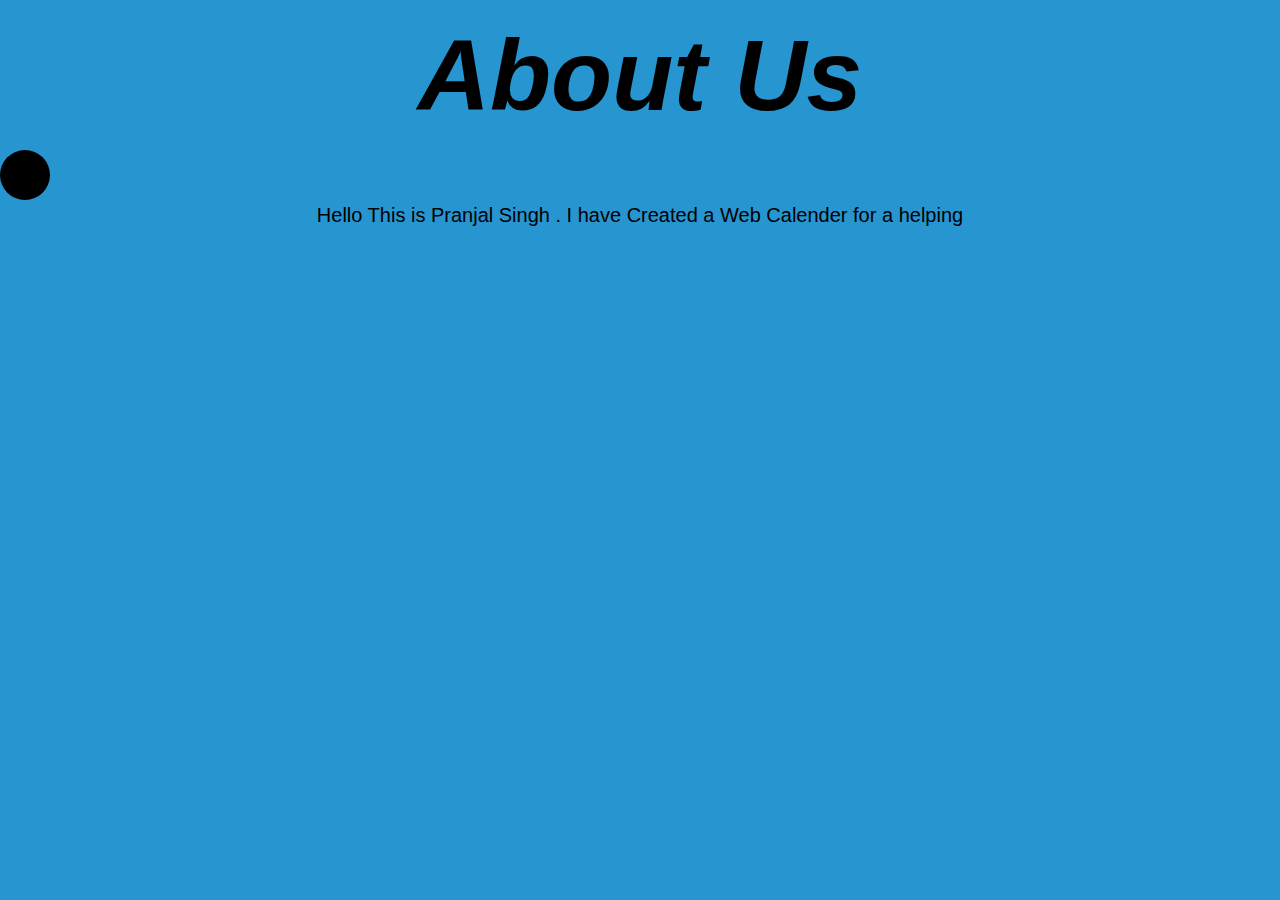
<file: HTML/aboutus.html>
<!DOCTYPE html>
<html lang="en">
<head>
    <meta charset="UTF-8">
    <meta http-equiv="X-UA-Compatible" content="IE=edge">
    <meta name="viewport" content="width=device-width, initial-scale=1.0">
    <title>Document</title>
    <style>
        body{
            background-color: rgb(39, 149, 208);
            color: rgb(0, 0, 0);
            font-family: Arial, Helvetica, sans-serif;
            font-size: 20px;
            font-weight: 400;
            line-height: 1.5;
            margin: 0;
            padding: 0;
            text-align: center;
        }
        p{
            font-size: 20px;
            font-weight: 400;
            line-height: 1.5;
            margin: 0;
            padding: 0;
            text-align: center;
        }
        h1{
            font-size: 100px;
            font-weight: 400;
            line-height: 1.5;
            margin: 0;
            padding: 0;
            text-align: center;
            font-style: italic;
            font-weight: bold;
        }
        div{
            background-color: rgb(0, 0, 0);
            color: rgb(255, 255, 255);
            font-family: Arial, Helvetica, sans-serif;
            font-size: 20px;
            font-weight: 400;
            line-height: 1.5;
            margin: 0;
            padding: 0;
            text-align: center;
            border-radius: 100px;
            width: 50px;
            height: 50px;
        }
    </style>
</head>
<body>
    <h1>About Us</h1>
    <div class="center">
            
    </div>
    <p>Hello This is Pranjal Singh . I have Created a Web Calender for a helping</p>
</body>
</html>
</file>
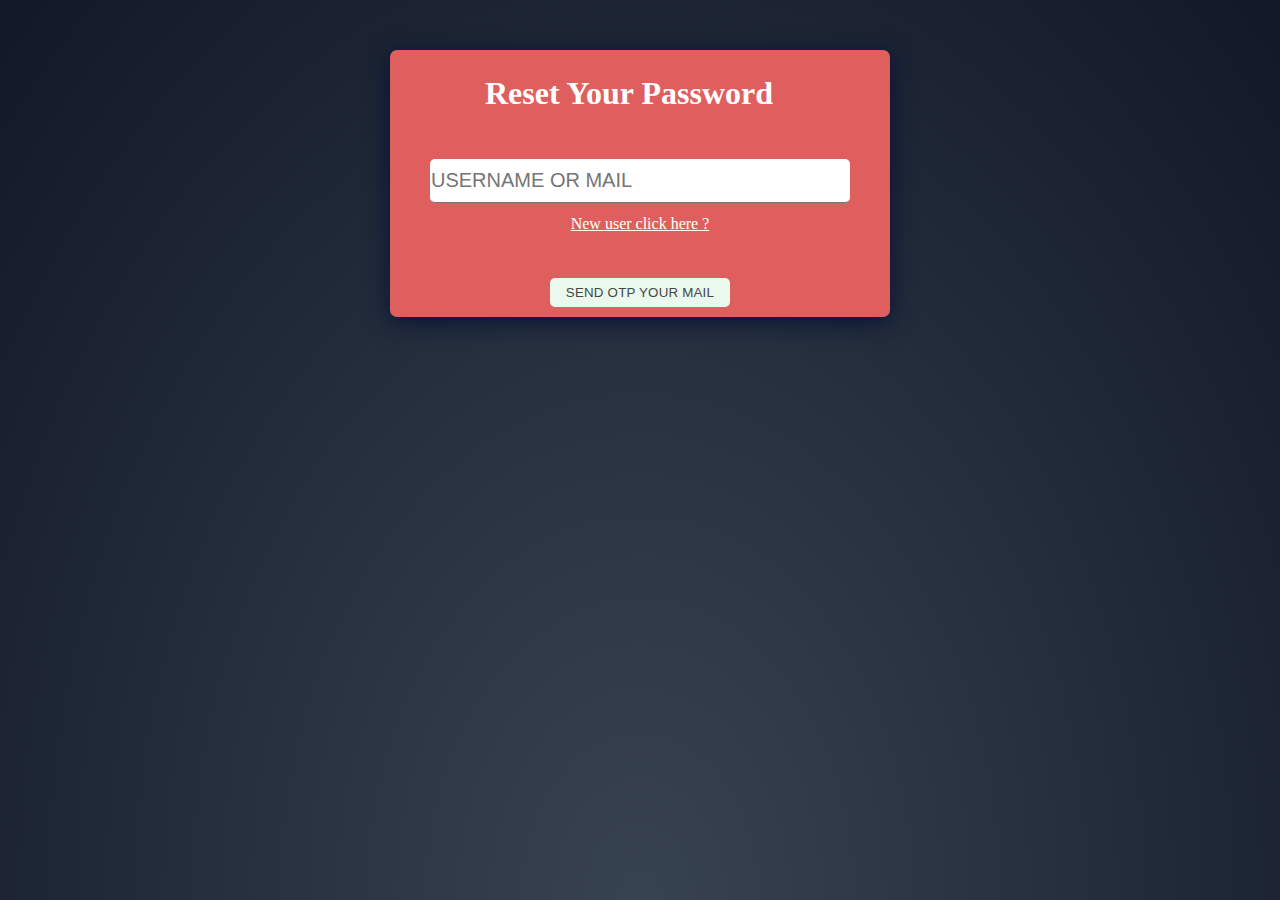
<file: HTML/forgetpassword.html>
<!DOCTYPE html>
<html lang="en">

<head>
<link rel="stylesheet" href="forgetpass.css">
    <title>User login</title>
</head>

<body>
    <div class="login_form">
        <form>
            <h1>Reset Your Password</h1>
            <div class="content">
                <div class="input_field">
                    <input type="text" placeholder="Username or Mail" name="f_uname" autocomplete="fnope" required>

                </div>
                
                <a href="registration.html" class="link">New user click here ?</a>
            </div>
            <div class="action">
                
                <button>Send OTP Your Mail</button>
                
            </div>
        </form>
    </div>
</body>

</html>
</file>
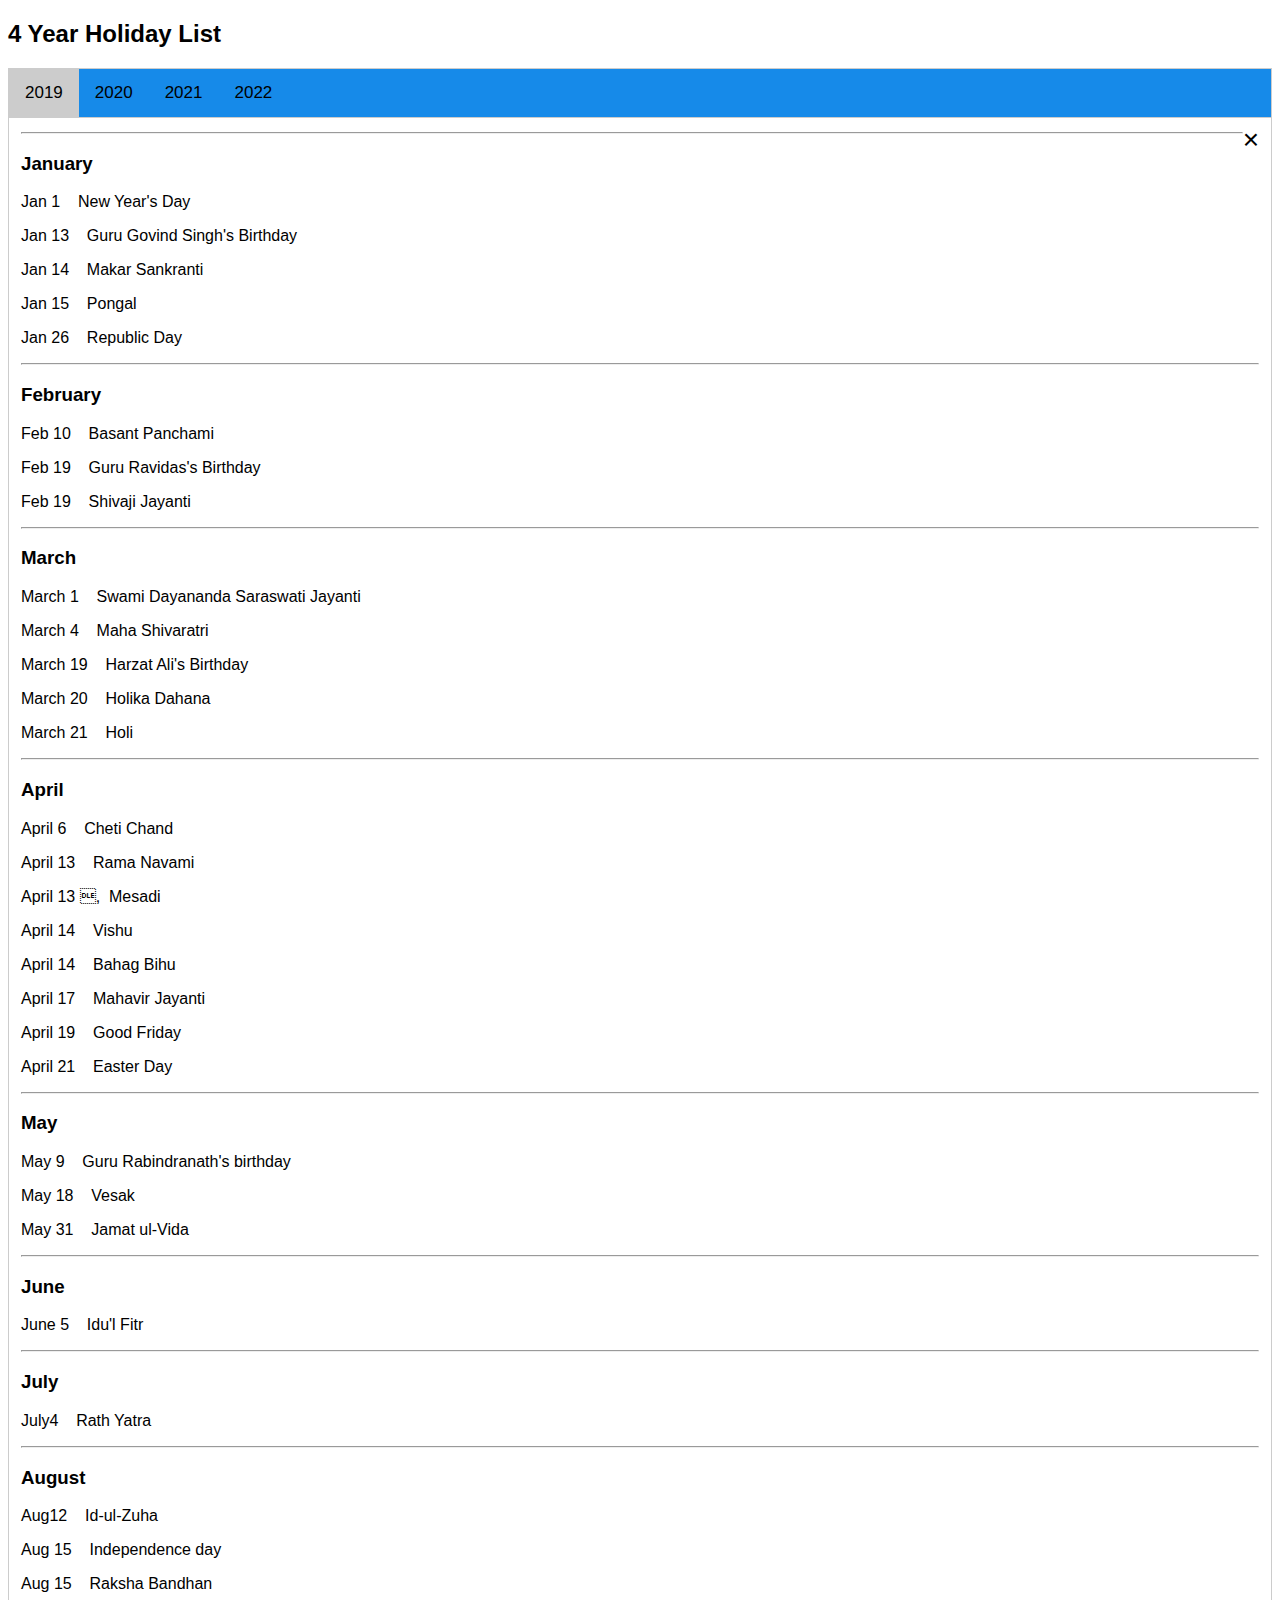
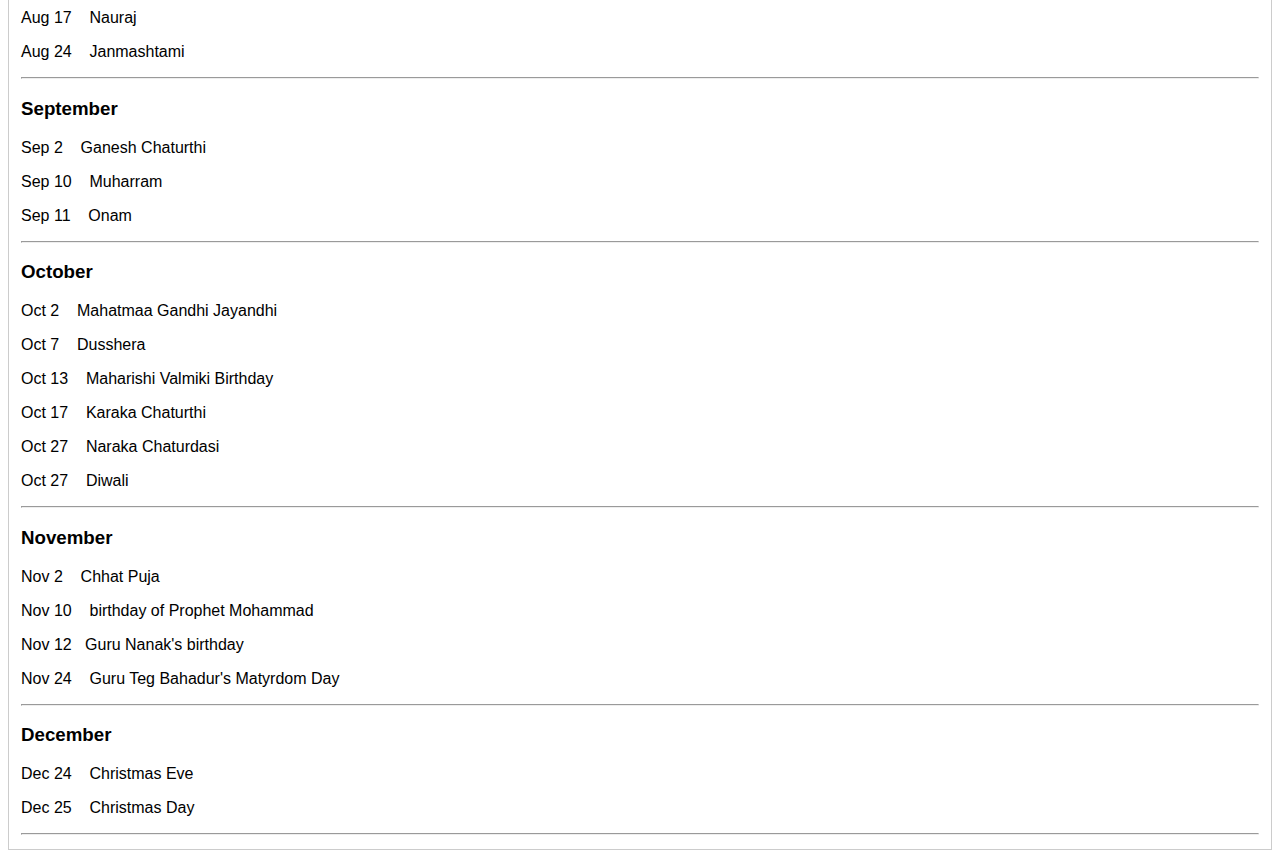
<file: HTML/holidaylist.html>
<!DOCTYPE html>
<html>

<head>
    <meta name="viewport" content="width=device-width, initial-scale=1">
    <style>
        body {
            font-family: Arial;
        }

        /* Style the tab */
        .tab {
            overflow: hidden;
            border: 1px solid #ccc;
            background-color: #168ae9;
        }

        /* Style the buttons inside the tab */
        .tab button {
            background-color: inherit;
            float: left;
            border: none;
            outline: none;
            cursor: pointer;
            padding: 14px 16px;
            transition: 0.3s;
            font-size: 17px;
        }

        /* Change background color of buttons on hover */
        .tab button:hover {
            background-color: #ddd;
        }

        /* Create an active/current tablink class */
        .tab button.active {
            background-color: #ccc;
        }

        /* Style the tab content */
        .tabcontent {
            display: none;
            padding: 6px 12px;
            border: 1px solid #ccc;
            border-top: none;
        }

        /* Style the close button */
        .topright {
            float: right;
            cursor: pointer;
            font-size: 28px;
        }

        .topright:hover {
            color: red;
        }
    </style>
</head>

<body>

    <h2>4 Year Holiday List</h2>

    <div class="tab">
        <button class="tablinks" onclick="openCity(event, '2019')" id="defaultOpen">2019</button>
        <button class="tablinks" onclick="openCity(event, '2020')">2020</button>
        <button class="tablinks" onclick="openCity(event, '2021')">2021</button>
        <button class="tablinks" onclick="openCity(event, '2022')">2022</button>
    </div>

    <div id="2019" class="tabcontent">
        <span onclick="this.parentElement.style.display='none'" class="topright">&times</span>
        <hr />
        <h3>January</h3>
        <p>Jan 1 &#160;&#160; New Year's Day</p>
        <p>Jan 13 &#160;&#160; Guru Govind Singh's Birthday</p>
        <p>Jan 14 &#160;&#160; Makar Sankranti</p>
        <p>Jan 15 &#160;&#160; Pongal</p>
        <p>Jan 26 &#160;&#160; Republic Day</p>
        <hr />

        <h3>February</h3>
        <p>Feb 10 &#160;&#160; Basant Panchami</p>
        <p>Feb 19 &#160;&#160; Guru Ravidas's Birthday</p>
        <p>Feb 19 &#160;&#160; Shivaji Jayanti</p>
        <hr />

        <h3>March</h3>
        <p>March 1 &#160;&#160; Swami Dayananda Saraswati Jayanti</p>
        <p>March 4 &#160;&#160; Maha Shivaratri</p>
        <p>March 19 &#160;&#160; Harzat Ali's Birthday</p>
        <p>March 20 &#160;&#160; Holika Dahana</p>
        <p>March 21 &#160;&#160; Holi</p>
        <hr />

        <h3>April</h3>
        <p>April 6 &#160;&#160; Cheti Chand</p>
        <p>April 13 &#160;&#160; Rama Navami</p>
        <p>April 13 &#16,&#160; Mesadi</p>
        <p>April 14 &#160;&#160; Vishu</p>
        <p>April 14 &#160;&#160; Bahag Bihu</p>
        <p>April 17 &#160;&#160; Mahavir Jayanti</p>
        <p>April 19 &#160;&#160; Good Friday</p>
        <p>April 21 &#160;&#160; Easter Day</p>
        <hr />

        <h3>May</h3>
        <p>May 9 &#160;&#160; Guru Rabindranath's birthday</p>
        <p>May 18 &#160;&#160; Vesak</p>
        <p>May 31 &#160;&#160; Jamat ul-Vida</p>
        <hr />

        <h3>June</h3>
        <p>June 5 &#160;&#160; Idu'l Fitr</p>
         <hr />

        <h3>July</h3>
        <p>July4 &#160;&#160; Rath Yatra</p>
        <hr />

        <h3>August</h3>
        <p>Aug12 &#160;&#160; Id-ul-Zuha</p>
        <p>Aug 15 &#160;&#160; Independence day</p>
        <p>Aug 15 &#160;&#160; Raksha Bandhan</p>
        <p>Aug 17 &#160;&#160; Nauraj</p>
        <p>Aug 24 &#160;&#160; Janmashtami</p>
        <hr />

        <h3>September</h3>
        <p>Sep 2 &#160;&#160; Ganesh Chaturthi</p>
        <p>Sep 10 &#160;&#160; Muharram</p>
        <p>Sep 11 &#160;&#160; Onam</p>
        <hr />

        <h3>October</h3>
        <p>Oct 2 &#160;&#160; Mahatmaa Gandhi Jayandhi</p>
        <p>Oct 7 &#160;&#160; Dusshera</p>
        <p>Oct 13 &#160;&#160; Maharishi Valmiki Birthday</p>
        <p>Oct 17 &#160;&#160; Karaka Chaturthi</p>
        <p>Oct 27 &#160;&#160; Naraka Chaturdasi</p>
        <p>Oct 27 &#160;&#160; Diwali</p>
        <hr />

        <h3>November</h3>
        <p>Nov 2 &#160;&#160 Chhat Puja</p>
        <p>Nov 10 &#160;&#160; birthday of Prophet Mohammad</p>
        <p>Nov 12 &#160; Guru Nanak's birthday</p>
        <p>Nov 24 &#160;&#160; Guru Teg Bahadur's Matyrdom Day</p>
        <hr />
        <h3>December</h3>
        <p>Dec 24 &#160;&#160; Christmas Eve</p>
        <p>Dec 25 &#160;&#160; Christmas Day</p>
        <hr/>
    </div>
    <div id="2020" class="tabcontent">
        <span onclick="this.parentElement.style.display='none'" class="topright">&times</span>
        <hr />
        <h3>January</h3>
        <p>Jan 1 &#160;&#160; New Year's Day</p>
        <p>Jan 2 &#160;&#160; Guru Govind Singh's Birthday</p>
        <p>Jan 13 &#160;&#160; Lohri</p>
        <p>Jan 15 &#160;&#160; Makar Sankranthi</p>
        <p>Jan 26 &#160;&#160; Republic Day</p>
        <p>Jan 30 &#160;&#160; Sri Panchami</p>
        <hr />

        <h3>February</h3>
        <p>Feb 9 &#160;&#160; Guru Ravidas's Birthday</p>
        <p>Feb 18 &#160;&#160; Swamy Dayananda Saraswathi Jayanthi</p>
        <p>Feb 19 &#160;&#160; Shivaji Jayanthi</p>
        <p>Feb 21 &#160;&#160; Maha Shivaratri</p>
        <hr />

        <h3>March</h3>
        <p>March 9 &#160;&#160; Holika Dahana</p>
        <p>March 9 &#160;&#160; Hazarat Ali's Birthday</p>
        <p>March 10 &#160;&#160 Holi</p>
        <p>March 25 &#160;&#160; Ugadi</p>
        <hr />

        <h3>April</h3>
        <p>April 2 &#160;&#160; Ram Navami</p>
        <p>April 6 &#160;&#160; Mahavir Jayanti</p>
        <p>April 10 &#160;&#160; Good Friday</p>
        <p>April 12 &#160;&#160; Easter day</p>
        <p>April 13 &#160;&#160; Vaishaki</p>
        <p>April 14 &#160;&#160; Mesadi</p>
        <hr />

        <h3>May</h3>
        <p>May 7 &#160;&#160; Buddha Purnima</p>
        <p>May 8 &#160;&#160; Guru Rabindranath's birthday</p>
        <p>May 22 &#160;&#160; Jamat Ul-Vida</p>
        <p>May 25 &#160;&#160; Idu'l Fitr</p>
        <hr />

        <h3>June</h3>
        <p>June 30 &#160;&#160; Rath Yatra</p>
        <hr />

        <h3>August</h3>
        <p>Aug 1 &#160;&#160; Id-ul-Zuhu</p>
        <p>Aug 3 &#160;&#160; Raksha Bandhan </p>
        <p>Aug 11 &#160;&#160; Janmasthami</p>
        <p>Aug 12 &#160;&#160; Janmasthami</p>
        <p>Aug 15 &#160;&#160; Independence day</p>
        <p>Aug 16 &#160;&#160; Nauraj</p>
        <p>Aug 22 &#160;&#160; Ganesh chaturthi</p>
        <hr />

        
        <h3>October</h3>
        <p>Oct 2 &#160;&#160; Mahatma Gandhi Jayanthi</p>
        <p>Oct 23 &#160;&#160; Dusshra</p>
        <p>Oct 24 &#160;&#160; Dusshra</p>
        <p>Oct 25 &#160;&#160; Dusshra</p>
        <p>Oct 26 &#160;&#160; Vijay Dashmi</p>
        <p>Oct 30 &#160;&#160; Birthday of Prophet Mohammad</p>

        <hr />

        <h3>November</h3>
        <p>Nov 4 &#160;&#160; Karaka Chaturthi</p>
        <p>Nov 14 &#160;&#160; Diwali</p>
        <p>Nov 15 &#160;&#160; Govardhan puja</p>
        <p>Nov 16 &#160;&#160; Bhai Duj</p>
        <p>Nov 20 &#160;&#160; Chhat Puja</p>
        <hr />

        <h3>December</h3>
        <p>Dec 24 &#160;&#160; Christmas Eve</p>
        <p>Dec 25 &#160;&#160; Christmas Day </p>
        <hr />

    </div>

    <div id="2021" class="tabcontent">
        <span onclick="this.parentElement.style.display='none'" class="topright">&times</span>
        <hr />
        <h3>January</h3>
        <p>Jan 1 &#160;&#160; New Year's Day</p>
        <p>Holiday list type here.</p>
        <p>Holiday list type here.</p>
        <p>Holiday list type here.</p>
        <p>Holiday list type here.</p>

        <hr />

        <h3>February</h3>
        <p>Holiday list type here.</p>
        <p>Holiday list type here.</p>
        <p>Holiday list type here.</p>
        <p>Holiday list type here.</p>
        <p>Holiday list type here.</p>
        <p>Holiday list type here.</p>

        <hr />

        <h3>March</h3>
        <p>Holiday list type here.</p>
        <p>Holiday list type here.</p>
        <p>Holiday list type here.</p>
        <p>Holiday list type here.</p>
        <p>Holiday list type here.</p>
        <p>Holiday list type here.</p>
        <hr />

        <h3>April</h3>
        <p>Holiday list type here.</p>
        <p>Holiday list type here.</p>
        <p>Holiday list type here.</p>
        <p>Holiday list type here.</p>
        <p>Holiday list type here.</p>
        <p>Holiday list type here.</p>
        <hr />

        <h3>May</h3>
        <p>Holiday list type here.</p>
        <p>Holiday list type here.</p>
        <p>Holiday list type here.</p>
        <p>Holiday list type here.</p>
        <p>Holiday list type here.</p>
        <p>Holiday list type here.</p>
        <hr />

        <h3>June</h3>
        <p>Holiday list type here.</p>
        <p>Holiday list type here.</p>
        <p>Holiday list type here.</p>
        <p>Holiday list type here.</p>
        <p>Holiday list type here.</p>
        <p>Holiday list type here.</p>

        <hr />

        <h3>July</h3>
        <p>Holiday list type here.</p>
        <p>Holiday list type here.</p>
        <p>Holiday list type here.</p>
        <p>Holiday list type here.</p>
        <p>Holiday list type here.</p>
        <p>Holiday list type here.</p>
        <hr />

        <h3>August</h3>
        <p>Holiday list type here.</p>
        <p>Holiday list type here.</p>
        <p>Holiday list type here.</p>
        <p>Holiday list type here.</p>
        <p>Holiday list type here.</p>
        <p>Holiday list type here.</p>
        <p>Holiday list type here.</p>

        <hr />

        <h3>September</h3>
        <p>Holiday list type here.</p>
        <p>Holiday list type here.</p>
        <p>Holiday list type here.</p>
        <p>Holiday list type here.</p>
        <p>Holiday list type here.</p>
        <hr />

        <h3>October</h3>
        <p>Holiday list type here.</p>
        <p>Holiday list type here.</p>
        <p>Holiday list type here.</p>
        <p>Holiday list type here.</p>
        <p>Holiday list type here.</p>
        <p>Holiday list type here.</p>

        <hr />

        <h3>November</h3>
        <p>Holiday list type here.</p>
        <p>Holiday list type here.</p>
        <p>Holiday list type here.</p>
        <p>Holiday list type here.</p>
        <p>Holiday list type here.</p>
        <p>Holiday list type here.</p>
        <hr />

        <h3>December</h3>
        <p>Holiday list type here.</p>
        <p>Holiday list type here.</p>
        <p>Holiday list type here.</p>
        <p>Holiday list type here.</p>
        <p>Holiday list type here.</p>
        <hr/>
    </div>
    <div id="2022" class="tabcontent">
        <span onclick="this.parentElement.style.display='none'" class="topright">&times</span>
        <hr />
        <h3>January</h3>
        <p>Jan 1 &#160;&#160; New Year's Day</p>
        <p>Holiday list type here.</p>
        <p>Holiday list type here.</p>
        <p>Holiday list type here.</p>
        <p>Holiday list type here.</p>

        <hr />

        <h3>February</h3>
        <p>Holiday list type here.</p>
        <p>Holiday list type here.</p>
        <p>Holiday list type here.</p>
        <p>Holiday list type here.</p>
        <p>Holiday list type here.</p>
        <p>Holiday list type here.</p>

        <hr />

        <h3>March</h3>
        <p>Holiday list type here.</p>
        <p>Holiday list type here.</p>
        <p>Holiday list type here.</p>
        <p>Holiday list type here.</p>
        <p>Holiday list type here.</p>
        <p>Holiday list type here.</p>
        <hr />

        <h3>April</h3>
        <p>Holiday list type here.</p>
        <p>Holiday list type here.</p>
        <p>Holiday list type here.</p>
        <p>Holiday list type here.</p>
        <p>Holiday list type here.</p>
        <p>Holiday list type here.</p>
        <hr />

        <h3>May</h3>
        <p>Holiday list type here.</p>
        <p>Holiday list type here.</p>
        <p>Holiday list type here.</p>
        <p>Holiday list type here.</p>
        <p>Holiday list type here.</p>
        <p>Holiday list type here.</p>
        <hr />

        <h3>June</h3>
        <p>Holiday list type here.</p>
        <p>Holiday list type here.</p>
        <p>Holiday list type here.</p>
        <p>Holiday list type here.</p>
        <p>Holiday list type here.</p>
        <p>Holiday list type here.</p>

        <hr />

        <h3>July</h3>
        <p>Holiday list type here.</p>
        <p>Holiday list type here.</p>
        <p>Holiday list type here.</p>
        <p>Holiday list type here.</p>
        <p>Holiday list type here.</p>
        <p>Holiday list type here.</p>
        <hr />

        <h3>August</h3>
        <p>Holiday list type here.</p>
        <p>Holiday list type here.</p>
        <p>Holiday list type here.</p>
        <p>Holiday list type here.</p>
        <p>Holiday list type here.</p>
        <p>Holiday list type here.</p>
        <p>Holiday list type here.</p>

        <hr />

        <h3>September</h3>
        <p>Holiday list type here.</p>
        <p>Holiday list type here.</p>
        <p>Holiday list type here.</p>
        <p>Holiday list type here.</p>
        <p>Holiday list type here.</p>
        <hr />

        <h3>October</h3>
        <p>Holiday list type here.</p>
        <p>Holiday list type here.</p>
        <p>Holiday list type here.</p>
        <p>Holiday list type here.</p>
        <p>Holiday list type here.</p>
        <p>Holiday list type here.</p>

        <hr />

        <h3>November</h3>
        <p>Holiday list type here.</p>
        <p>Holiday list type here.</p>
        <p>Holiday list type here.</p>
        <p>Holiday list type here.</p>
        <p>Holiday list type here.</p>
        <p>Holiday list type here.</p>
        <hr />

        <h3>December</h3>
        <p>Holiday list type here.</p>
        <p>Holiday list type here.</p>
        <p>Holiday list type here.</p>
        <p>Holiday list type here.</p>
        <p>Holiday list type here.</p>
        <hr/>
    </div>
    <script>
        function openCity(evt, cityName) {
            var i, tabcontent, tablinks;
            tabcontent = document.getElementsByClassName("tabcontent");
            for (i = 0; i < tabcontent.length; i++) {
                tabcontent[i].style.display = "none";
            }
            tablinks = document.getElementsByClassName("tablinks");
            for (i = 0; i < tablinks.length; i++) {
                tablinks[i].className = tablinks[i].className.replace(" active", "");
            }
            document.getElementById(cityName).style.display = "block";
            evt.currentTarget.className += " active";
        }

        // Get the element with id="defaultOpen" and click on it
        document.getElementById("defaultOpen").click();
    </script>

</body>

</html>
</file>
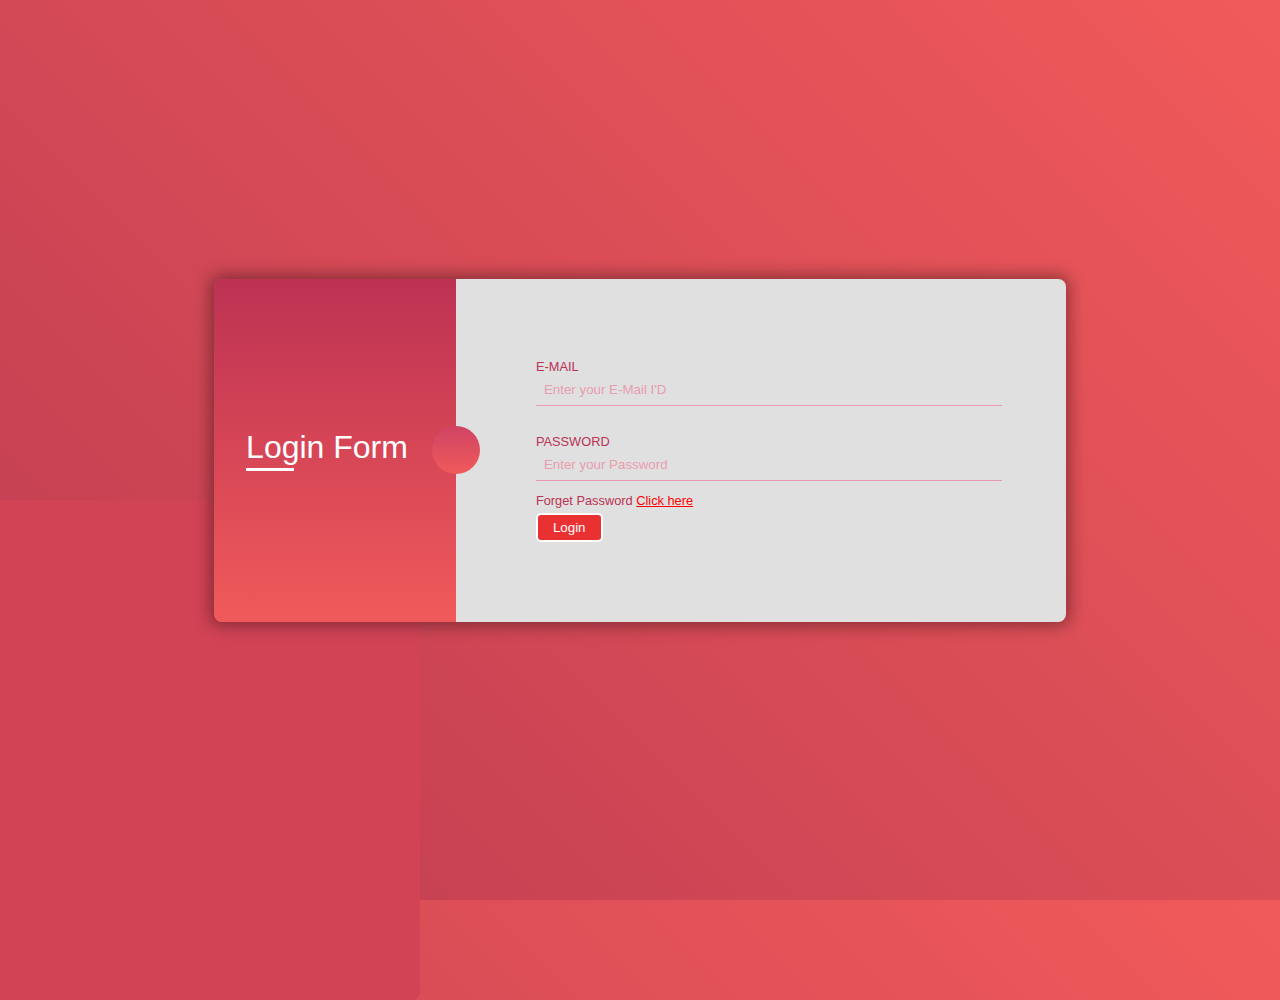
<file: HTML/login.html>
<!DOCTYPE html>
<html lang="en">
<head>
    <meta charset="UTF-8">
    <meta http-equiv="X-UA-Compatible" content="IE=edge">
    <meta name="viewport" content="width=device-width, initial-scale=1.0">
    <title>User login</title>
    <link rel="stylesheet" href="loginstyle.css">
</head>
<body>
    <div class="container">
        <div class="card">
            <div class="container-label">Login Form <span></span></div>
            <div class="container-icon">
                <div class="circle"><i class="bi bi-chevron-right"></i></div>
            </div>
            <div class="container-form">
                <form>
                    <label for="email">E-Mail</label>
                    <input type="text" id="email" placeholder="Enter your E-Mail I'D" autofocus/>
                    <label for="Password">Password</label>
                    <input type="password" name="" id="password" placeholder="Enter your Password"/>
                    <div class="change-password">Forget Password <a href="forgetpassword.html">Click here</a></div>
                    <button type="submit" id="button">Login</button>
                </form>
            </div>
        </div>
    </div>
</body>
</html>
</file>
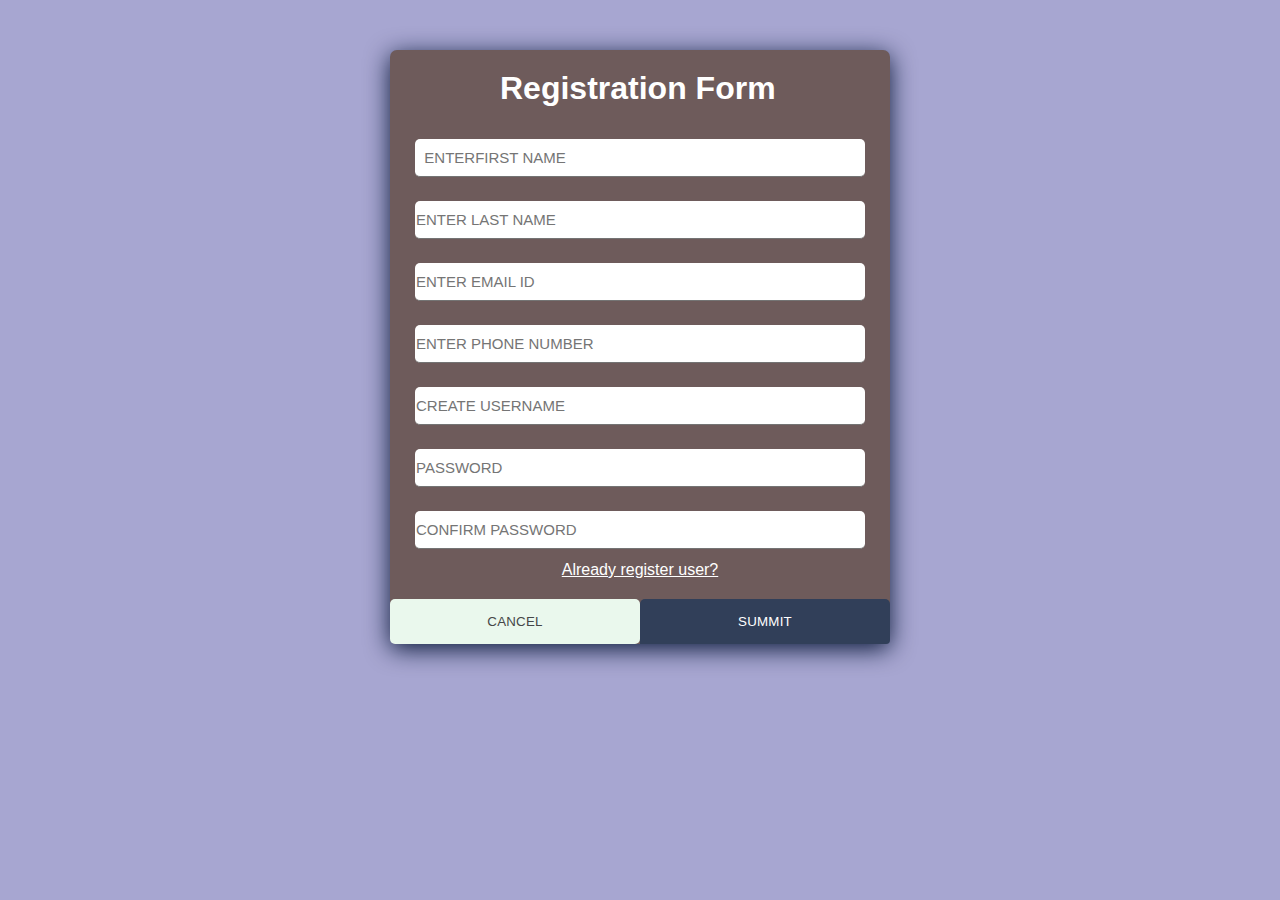
<file: HTML/registration.html>
<!DOCTYPE html>
<html lang="en">
<head>
    <meta charset="UTF-8">
    <meta http-equiv="X-UA-Compatible" content="IE=edge">
    <meta name="viewport" content="width=device-width, initial-scale=1.0">
    <title>User login</title>
    <link rel="stylesheet" href="/HTML/registrationstyle.css">
</head>
<body>
    <div class="login_form">
        <form>
            <h1>Registration Form</h1>
            <div class="content">
                <div class="input_field">
                    <input type="text" placeholder="  EnterFirst Name" name="fname" autocomplete="fname" required>

                </div>
                <div class="input_field">
                    <input type="text" placeholder="Enter Last Name" name="lname" autocomplete="lname" required>

                </div>
                <div class="input_field">
                    <input type="text" placeholder="Enter Email Id" name="mail" autocomplete="mail" required>

                </div>
                <div class="input_field">
                    <input type="text" placeholder="Enter Phone Number" name="fname" autocomplete="fname" required>

                </div>
                <div class="input_field">
                    <input type="text" placeholder="Create username" name="fname" autocomplete="usnam" required>

                </div>
                <div class="input_field">
                    <input type="password" placeholder="Password" name="psw" autocomplete="new_pass" required>
                </div>
                <div class="input_field">
                    <input type="cpassword" placeholder="Confirm Password" name="psw" autocomplete="con_pass" required>
                </div>
                <a href="login.html" class="link">Already register user?</a>
            </div>
            <div class="action">
                <button>Cancel</button>
                <button>Summit</button>
            </div>
        </form>
    </div>
</body>

</html>
</file>
<file: HTML/homestyle.css>
body{
  margin: 0px;
  margin-top: -2%;
  height: 100vh;
  width: 100vw;
  background: radial-gradient(ellipse at bottom,pink,white) fixed;
}
.left{
  position: relative;
  height:550px ;
  float: left;
  margin: 5px;
  overflow-y: scroll;
  padding: 10px;
  border: 2px solid black;
  width: 42%;    
  border-radius: 20px;   
  box-shadow: rgba(202, 108, 108, 0.527) 12px -5px 10px;
}
.left::-webkit-scrollbar-thumb{
  border-radius: 2px 15px 15px 2px;
  background-color: skyblue;
}
.left::-webkit-scrollbar{
  border-radius: 2px 15px 15px 2px;
}
#main-cont{
  display: flex;
  flex-direction: row;
}
#calender{
  width: 90vw;

}
#head-btn>span{
  margin: 1vw;
  border: 5px double black;
  padding: 0.5vh 1.5vw;
  border-radius: 10px 0px;
  box-shadow: rgba(202, 108, 108, 0.527) 7px 2px 15px, rgba(202, 108, 108, 0.527) -7px -2px 15px;
}
@media only screen and (max-width: 850px) {
  body{
    margin-top:-5% ;
  }
  #main-cont{
    display: flex;
    flex-direction: column;
    justify-content: center;
  }
  #leftbox{
    width: 90vw;
    margin-left: 4%;
  }
  #cal-r{
    width: 90%;
    /* left: 4%; */
    height: 40vh;
    overflow: hidden;
  }
  #cal-r>div{
    width: 100vw;
    left: 10%;
  }
  .mont_name{
    font-size: 0.6em;
    margin: 0px;
    width: 10px;
    position: relative;
    left: 25vw;
  }
  .a_left{
    font-size: 1em;
    position: relative;
    margin-left: -30vw;
    left: 30vw;
  }
  .a_right{
    font-size: 1em;
    position: relative;
    right: -10vw;
  }
  #calender>div>div{
    border: none;
  }
  #head-btn{
    display: flex;
    flex-direction: column;
    margin: 0px 5%;
  }
  #head-btn>span{
    display: flex;
    justify-content: center;
  }

  .right>div{
    display: none;
    width: 90vw;
    height: 10px;
    }
  .calendar>thead>tr{
    background-color: red;
    font-size: 20px;
    margin: 0vw 1vw;
  }
  table{
    overflow-x: scroll;
    width: 90vw;
    display: block;
    left: 25vw;
=======
  }
  #cal-r{
    width: 90%;
    left: 4%;
    height: 40vh;
  }
  #cal-r>div{
    width: 100vw;
    margin-left: -27vw;
  }
  #cal-r>div>header{
    width: 100vw;
    display: flex;
    flex-direction: row;
  }
  .mont_name{
    font-size: 0.6em;
    margin: 0px;
  }
  .arrow_lr{
    font-size: 0.6em;
    margin: 0px;
  }
  #calender>div>div{
    border: none;
  }
  #head-btn{
    display: flex;
    flex-direction: column;
    margin: 0px 5%;
  }
  #head-btn>span{
    display: flex;
    justify-content: center;
  }
  .calendar{
    display: block;
  }
  .right>div{
    display: none;
    height: 10px;
    box-shadow: none;
    border: none;
    }
  .calendar>thead>tr{
    background-color: red;
  }
}
a{
  text-decoration: none;
  color: black;
}
html{
  height: 100%;
}

body>div>button{
  border-radius: 5px;
  margin-left: 20px;
  box-shadow: rgba(202, 108, 108, 0.527) 12px 5px 10px;
}
.right{
  position: relative;
  height: 590px;
  overflow-y: hidden;
  float: right;
  padding: 10px;
  margin: 24px;
  width: 75%;
}
.calendar{
  height: 80%;
  width: 80%;
  position: absolute;
  margin-top: 10px;
  left: 10%;
  text-align: center;
  border: 0px;    
}
td{
  border: 0px;
  font-weight: bold;
}
th{
  border: 0px;
  font-size: 22px;
}
td:hover{
  background-color: skyblue;
  color: white;
  border: 0px solid black;
}
h2{
  color: blue;
  font-size: 30px;
}
hr{
  border-color: black;
}
h1{
  font-size: 50px;
}
footer {
  background-color: rgb(31, 30, 30);
  overflow: hidden;
  align-content: center;
}
footer a {
  text-decoration: none;
  padding: 20px;
  float: left;
  color: white;
}
#head-btn{
  display: flex;
  justify-content: center;
}
#head-btn>button{
  margin-left: 10px;
}
h4{
text-align-last: right;
}
button{
padding-left: 10px;
padding-top: 5px;
padding-right: 10px;
padding-bottom: 5px;
}
p{
font-weight: bold;
}

#March{
display: block;
}
.a_left{
display: flex;
float: left;
padding-left: 130px;
}
.a_right{
display: flex;
float: right;
padding-right: 130px;
}
.arrow_lr{
font-weight: bolder;
cursor: pointer;
}
.right>div{
display: none;
height: 580px;
box-shadow: rgba(50, 50, 93, 0.25) 0px 50px 100px -30px, rgba(0, 0, 0, 0.3) 0px 30px 60px -50px, rgba(10, 37, 64, 0.35) 0px -2px 6px 0px inset;
border: 1px solid plum;
}
.left>div:nth-child(1){
display: block;
}
.left>div{
display: none;
}
</file>
<file: HTML/forgetpass.css>
* {
    margin: 0;
    padding: 0;
    box-sizing: border-box;
    -webkit-font-smoothing: antialiased;
}

body {
    background: radial-gradient(ellipse at bottom,#384352,#111827) fixed;

}

.login_form {
    background-color: rgb(223, 95, 95);
    width: 500px;
    height: auto;
    margin: 50px auto;

    display: flex;
    -webkit-box-orient: vertical;
    -webkit-box-direction: normal;
    flex-direction: column;
    border-radius: 7px;
    box-shadow: 0 5px 25px rgba(3, 19, 51, 0.959);

}

.login_form h1 {
    padding: 25px 10px 0 95px;
    color: #fff;
}

.login_form .content {
    padding: 35px;
    text-align: center;
}

.login_form .input_field {
    padding: 12px 5px;
}

.login_form .input_field input {
    font-size: 20px;
    display: block;
    font-family: 'Rubik', sans-serif;
    width: 100%;
    padding: 10px 1px;
    border: 0;
    border-bottom: 1px solid #747474;
    border-radius: 5px;
    outline: none;
    -webkit-transition: all .2s;
    transition: all .2s;

}

.login_form .input_field input::-webkit-input-placeholder {
    text-transform: uppercase;
}

.login_form .input_field input::-moz-placeholder {
    text-transform: uppercase;
}

.login_form .input_field input:-ms-input-placeholder {
    text-transform: uppercase;
}

.login_form .input_field input::placeholder {
    text-transform: uppercase;
}

.login_form .input_field input:focus {
    border-color: rgb(31, 25, 25);
}

.login-form a.link {
    text-decoration: none;
    color: #5e5d77;
    letter-spacing: 0.2px;
    text-transform: uppercase;
    display: inline-block;
    margin-top: 20px;
}

.login_form .action {
    display: -webkit-box;
    display: flex;
    -webkit-box-orient: horizontal;
    -webkit-box-direction: normal;
    flex-direction: row;
}

.login_form .action button {
    width: 100%;
    border: none;
    padding: 7px;
    margin: 10px 160px;
    font-family: 'Rubik', sans-serif;
    cursor: pointer;
    text-transform: uppercase;
    background-color: rgb(234, 248, 237);
    color: rgb(69, 71, 71);

    border-radius: 5px;
    letter-spacing: 0.2px;
    outline: 0;
    -webkit-transition: all .3s;
    transition: all .3s;
}

.login_form .action button:hover {
    background: #969ca5;
}

.login_form .action button:nth-child(2) {
    background: #313f59;
    color: #fff;
    border-bottom-left-radius: 0;
    border-bottom-right-radius: 4px;
}

.login_form .action button:nth-child(2):hover {
    background: #3c4d6d;
}

.link {
    color: #fff;

}

.link:hover {
    color: #969ca5;
    
}
</file>
<file: HTML/loginstyle.css>
html,
body{
    height: 100%;
}
body{
    background: linear-gradient(
        45deg, rgb(189, 60, 82), rgb(241, 90, 90)
    );
    font-family: 'Lucida Sans', 'Lucida Sans Regular', 'Lucida Grande', 'Lucida Sans Unicode', Geneva, Verdana, sans-serif;
    margin: 0;
    overflow: hidden;
}
.container{
    display: flex;
    align-items: center;
    justify-content: center;
    height: 100%;
}
.card{
    display: flex;
    border-radius: 8px;
    box-shadow: 0px 0px 16px 4px rgba(0, 0, 0, 0.36);
}
.card::before{
    content: "";
    position: absolute;
    top: calc(100% - 400px);
    left: -80px;
    z-index: -1;
    background: rgb(210, 67, 86);
    border-radius: 8px;
    width: 500px;
    height: 500px;
}
.card::after{
    
    position: absolute;
    top: -80px;
    right: -16px;
    z-index: -1;
    background: rgb(228, 79, 87);
    border-radius: 50%;
    width: 300px;
    height: 300px;
}
.card .container-label{
    display: flex;
    flex-direction: column;
    justify-content: center;
    font-size: 2rem;
    color: #ffffff;
    background: linear-gradient(180deg, rgb(189, 50, 83), rgb(240, 90, 90));
    padding-left: 2rem;
    padding-right: 3rem;
    border-top-left-radius: 8px;
    border-bottom-left-radius: 8px;
}
.card .container-label span{
    background-color: #ffffff;
    margin-top: 2px;
    height: 3px;
    width: 48px;
}
.card .container-icon{
    display: flex;
    align-items: center;
    justify-content: center;
    width: 0;
}
.card .container-icon .circle{
    display: flex;
    align-items: center;
    justify-content: center;
    position: absolute;
    background: linear-gradient(180deg, rgb(207, 68, 100), rgb(240, 90, 90));
    height: 48px;
    width: 48px;
    border-radius: 50%;
}
.card .container-icon .circle i {
    color: #ffffff;
    font-size: 1.25rem;
    font-weight: 900;
}
.card .container-form form{
    display: flex;
    flex-direction: column;
    align-items: flex-start;
    color: rgb(186, 50, 86);
    background: #e0e0e0;
    padding: 5rem;
    width: 450px;
    border-top-right-radius: 8px;
    border-bottom-right-radius: 8px;
}
.card .container-form label {
    font-size: 0.8rem;
    font-weight: 500;
    text-transform: uppercase;
}
.card .container-form input{
    color: rgb(120, 96, 97);
    background-color: transparent;
    padding: 8px;
    border: none;
    border-bottom: 1px solid rgb(231, 154, 174);
    width: 100%;
}
.card .container-form input:focus{
    border-color: rgb(233, 156, 176);
    outline: 0;
}
.card .container-form input::placeholder{
    color: rgb(233, 157, 175);

}
.card .container-form #email {
    margin-bottom: 1.75rem;
}
.card .container-form .change-password{
    font-size: 0.8rem;
    font-weight: 500;
    color: rgb(187, 50, 80);
    margin-top: 0.75rem;
}
.card .container-form .change-password a{
    color: red;

}
.card .comtainer-form button{
    color: #ffffff;
    text-transform: uppercase;
    background: linear-gradient(180deg, rgb(188, 50, 80), rgb(241, 90, 90));
    padding: 12px 16px;
    margin-top: 2rem;
    border: none;
    border-radius: 4px;
    cursor: pointer;
}
button{
    background-color: rgb(234, 49, 49);
}

#button{
    border: 2px solid white;
    padding-top: 5px;
    padding-bottom: 5px;
    padding-left: 15px;
    padding-right: 15px;
    color:white;
    margin-top: 5px;
    border-radius: 5px;
}
.container{
    background-repeat: no-repeat;
    background-size: cover;
}
</file>
<file: HTML/registrationstyle.css>
* {
    margin: 0;
    padding: 0;
    box-sizing: border-box;
    -webkit-font-smoothing: antialiased;
}

body {
    background-color: rgb(167, 166, 209);
    font-family: 'Rubik', sans-serif;
}

.login_form {
    background-color: rgb(110, 91, 91);
    width: 500px;
    height: auto;
    margin: 50px auto;

    display: flex;
    -webkit-box-orient: vertical;
    -webkit-box-direction: normal;
    flex-direction: column;
    border-radius: 7px;
    box-shadow: 0 5px 25px rgba(3, 19, 51, 0.959);

}

.login_form h1 {
    padding: 20px 20px 0 110px;
    color: #fff;
}

.login_form .content {
    padding: 20px;
    text-align: center;
}

.login_form .input_field {
    padding: 12px 5px;
}

.login_form .input_field input {
    font-size: 15px;
    display: block;
    font-family: 'Rubik', sans-serif;
    width: 100%;
    padding: 10px 1px;
    border: 0;
    border-bottom: 1px solid #747474;
    border-radius: 5px;
    outline: none;
    -webkit-transition: all .2s;
    transition: all .2s;

}

.login_form .input_field input::-webkit-input-placeholder {
    text-transform: uppercase;
}

.login_form .input_field input::-moz-placeholder {
    text-transform: uppercase;
}

.login_form .input_field input:-ms-input-placeholder {
    text-transform: uppercase;
}

.login_form .input_field input::placeholder {
    text-transform: uppercase;
}

.login_form .input_field input:focus {
    border-color: rgb(31, 25, 25);
}

.login-form a.link {
    text-decoration: none;
    color: #5e5d77;
    letter-spacing: 0.2px;
    text-transform: uppercase;
    display: inline-block;
    margin-top: 20px;
}

.login_form .action {
    display: -webkit-box;
    display: flex;
    -webkit-box-orient: horizontal;
    -webkit-box-direction: normal;
    flex-direction: row;
}

.login_form .action button {
    width: 100%;
    border: none;
    padding: 15px;

    font-family: 'Rubik', sans-serif;
    cursor: pointer;
    text-transform: uppercase;
    background-color: rgb(234, 248, 237);
    color: rgb(69, 71, 71);

    border-radius: 5px;
    letter-spacing: 0.2px;
    outline: 0;
    -webkit-transition: all .3s;
    transition: all .3s;
}

.login_form .action button:hover {
    background: #969ca5;
}

.login_form .action button:nth-child(2) {
    background: #313f59;
    color: #fff;
    border-bottom-left-radius: 0;
    border-bottom-right-radius: 4px;
}

.login_form .action button:nth-child(2):hover {
    background: #3c4d6d;
}

.link {
    color: #fff;
}

.link:hover {
    color: #969ca5;
    ;
}
</file>
